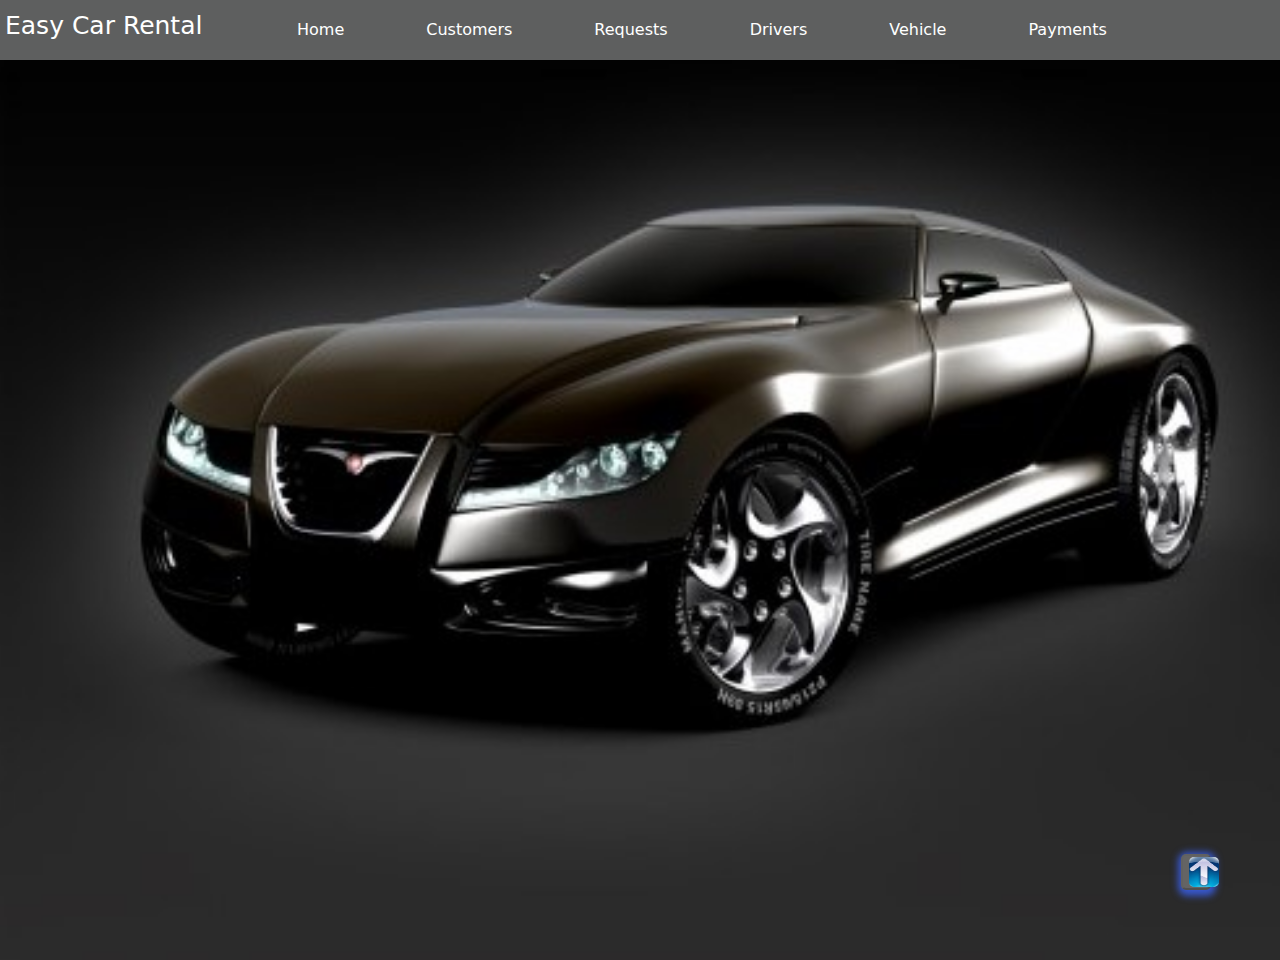
<file: Frontend/AdminFrontend/index.html>
<!DOCTYPE html>
<html lang="en">
<head>
    <meta charset="UTF-8">
    <title>Easy_Admin</title>

    <meta name="viewport" content="width=device-width, initial-scale=1">
    <link rel="stylesheet" href="https://cdnjs.cloudflare.com/ajax/libs/font-awesome/5.11.2/css/all.css"/>
    <link href="assets/css/bootstrap.min.css" rel="stylesheet">
    <link href="assets/style.css" rel="stylesheet">

</head>
<body>

<header id="header">
    <nav class="navbar navbar-light  ">
        <div class="logo-container">
            <h2 id="title" class="title">Easy Car Rental</h2>
            <div class="logo"></div>
        </div>
        <ul class="menu1">
            <li><a class="nav-link text-white" id="homeLink" href="#homePage"><div >Home</div></a></li>
            <li><a class="nav-link text-white" id="customerLink" href="#customerPage"><div>Customers</div></a></li>
            <li><a class="nav-link text-white" id="requestLink" href="#requestPage"><div>Requests</div></a></li>
            <li><a class="nav-link text-white" id="driverLink" href="#driverPage" ><div>Drivers</div></a></li>
            <li><a class="nav-link text-white" id="vehicleLink" href="#vehiclePage"><div>Vehicle</div></a></li>
            <li><a class="nav-link text-white" id="paymentLink" href="#paymentPage"><div>Payments</div></a></li>

        </ul>


    </nav>
</header>
<!--....................home.......................-->

<section class="home" id="homePage">


</section>

<!--....................customer.......................-->

<section id="customerPage">
    <div class="p-10 bg-surface-secondary" id="custTblContainer" >
        <div class="container" >
            <div class="card" style="background: black">
                <div class="card-header" style="background: black">
                    <h6 style="color: white">Customers</h6>
                </div>
                <div class="table-responsive" >
                    <table class="table table-hover table-nowrap" id="custTbl" style="background: #585656">
                        <thead class="thead-light">
                        <tr>
                            <th scope="col">CID</th>
                            <th scope="col">Name</th>
                            <th scope="col">Email</th>
                            <th scope="col">Contact</th>
                            <th scope="col">NIC Image</th>
                            <!--<th scope="col">Password</th>-->
                        </tr>
                        </thead>
                        <tbody style="background: #7f7b7b">


                        </tbody>
                    </table>
                </div>
            </div>
        </div>
    </div>

</section>

<!--....................vehicle.......................-->
<section class="vehicle" id="vehiclePage">

    <div id="addCarPage">
        <div data-role="header" class="center">
            <strong>Add a Car</strong>
            <br><br>
        </div>

        <div class="container-fluid">
        <div  class="row ">
            <div class="col" id="vehicleDiv1">
                <input type="text" class="form-control" placeholder="carId"  aria-label="Car Id " id="carId">
                <input type="text" class="form-control" placeholder="carBrand"  aria-label="Car Brand" id="carBrand">
                <input type="text" class="form-control" placeholder="carType"  aria-label="Car Type (General/Luxuary)" id="carType">
                <input type="text" class="form-control" placeholder="carColor"  aria-label="Car Color" id="carColor">
                <input type="text" class="form-control" placeholder="transType"  aria-label="Transmission Type (Auto/Manual)" id="transType">
                <input type="text" class="form-control" placeholder="fuelType"  aria-label="Fuel Type (Pettrol/Diesel)" id="fuelType">


            </div>
            <div class="col" id="vehicleDiv2">
                <input type="text" class="form-control" placeholder="noPass"  aria-label="No Of Passengers" id="noPass">
                <input type="text" class="form-control" placeholder="dailyRate"  aria-label="Daily Rate (Rs)" id="dailyRate">
                <input type="text" class="form-control" placeholder="freeKmDay"  aria-label="Free Km for a Day" id="freeKmDay">
                <input type="text" class="form-control" placeholder="monthRate"  aria-label="Monthly Rate (Rs)" id="monthRate">
                <input type="text" class="form-control" placeholder="freeKmMonth"  aria-label="Free Km for a Month" id="freeKmMonth">
                <input type="text" class="form-control" placeholder="priceExtraKm"  aria-label="Price for a Extra Km" id="priceExtraKm">
            </div>
        </div>
        </div>


        <div class="row" id="vehicleDiv3">
            <div class="col">
                <button id="addCarBtnAdmin" type="button" class="btn  btn-rounded" style="width: 100%">Register Car</button>  <br><br>
            </div>
            <div class="col">
                <button id="updateCarBtnAdmin" type="button" class="btn  btn-rounded" style="width: 100%">Update Car Details</button>  <br><br>

            </div>
            <div class="col">
                <button id="deleteCarBtnAdmin" type="button" class="btn  btn-rounded" style="width: 100%">Remove Car</button>  <br><br>

            </div>
        </div>
    </div>


</section>


<!--....................driver.......................-->
<section class="driver" id="driverPage">

    <div class="p-10 bg-surface-secondary" id="driverContainer" >
        <div class="container" >
            <div class="card" style="background: black">
                <div class="card-header" style="background: black">
                    <h6 style="color: white">Drivers</h6>
                </div>
                <div class="table-responsive" >
                    <table class="table table-hover table-nowrap" id="driverTbl" style="background: #585656">
                        <thead class="thead-light">
                        <tr>
                            <th scope="col">DID</th>
                            <th scope="col">Name</th>
                            <th scope="col">Conatct</th>
                            <!--<th scope="col">Password</th>-->
                            <th scope="col">DL Image</th>
                            <!--<th scope="col">Password</th>-->
                        </tr>
                        </thead>
                        <tbody style="background: #7f7b7b">


                        </tbody>
                    </table>
                </div>
            </div>
        </div>
    </div>


</section>

<!--....................bookings.......................-->
<section class="request" id="requestPage">

    <div class="p-10 bg-surface-secondary" id="requestContainer" >
        <div class="container" >
            <div class="card" style="background: black">
                <div class="card-header" style="background: black">
                    <h6 style="color: white">Bookings</h6>
                </div>
                <div class="table-responsive" >
                    <table class="table table-hover table-nowrap" id="requestTbl" style="background: #585656">
                        <thead class="thead-light">
                        <tr>
                            <th scope="col">Booking Id</th>
                            <th scope="col">Customer Id</th>
                            <th scope="col">Car Id</th>
                            <th scope="col">Driver Id</th>
                            <th scope="col">Booking Date</th>
                            <th scope="col">Car Brand</th>
                            <th scope="col">Pick up Date</th>
                            <th scope="col">Pick up Time</th>
                            <th scope="col">Return Date</th>
                            <th scope="col">Return Time</th>
                            <th scope="col">Venue</th>
                            <th scope="col">Car Type</th>
                            <th scope="col">Loss Damage Waiver</th>
                            <th scope="col">Bank Slip</th>
                        </tr>
                        </thead>
                        <tbody style="background: #7f7b7b">


                        </tbody>
                    </table>
                </div>
            </div>
        </div>
    </div>


    <div class="p-10 bg-surface-secondary" id="customerContainer" >
        <div class="container" >
            <div class="card" style="background: black">
                <div class="card-header" style="background: black">
                    <h6>
                        <div class="form-floating mb-3">
                            <input type="text" class="form-control" placeholder="searchCustId"  aria-label="searchCustId" id="searchCustId">
                            <label for="searchCustId" class="form-label">Enter Customer Id</label>
                        </div>
                    </h6>
                </div>
                <div class="table-responsive" >
                    <table class="table table-hover table-nowrap" id="searchCustTbl" style="background: #585656">
                        <thead class="thead-light">
                        <tr>

                            <th scope="col">Customer Id</th>
                            <th scope="col">Customer Name</th>
                            <th scope="col">Email</th>
                            <th scope="col">Contact</th>

                        </tr>
                        </thead>
                        <tbody style="background: #7f7b7b">


                        </tbody>
                    </table>
                </div>
            </div>
        </div>
    </div>




</section>

<!--....................payment.......................-->

<section class="payment" id="paymentPage">

    <div class="row">
        <div class="col" style="margin-left: 10vw; margin-top: 5vh;">
            <label style="color: white">Payment Id : </label>
            <label id="lblreturnid"  style="color: #e3e335"><strong> </strong></label>
        </div>
        <div class="col"  style="margin-top: 5vh;">
            <label   style="color: white">Date : </label>
            <label id="lblreturndate"  style="color: #e3e335"><strong></strong></label>
        </div>
    </div>

    <br><hr><br>

    <div class="p-10 bg-surface-secondary">
        <div class="container" style="background: black">
            <div class="card" style="background: black">
                <div class="card-header" style="background: black">
                    <h6>
                        <div class="form-floating mb-3" style="background: black">
                            <input type="text" class="" placeholder="Enter Customer ID"   id="searchCustIdForBooking" >
<!--
                            <label for="searchCustIdForBooking" class="form-label" style="color: #ffffff; background-color: #666363 ;border-radius: 30px">Enter Customer Id</label>
-->
                        </div>
                    </h6>

                </div>
                <div class="table-responsive" >
                    <table class="table table-hover table-nowrap" id="searchCustBookingDetailtable">
                        <thead class="thead-light">
                        <tr style="background-color: #938e8e">
                            <th scope="col">Booking Id</th>
                            <th scope="col">Customer Id</th>
                            <th scope="col">Car Id</th>
                            <th scope="col">Driver Id</th>
                            <th scope="col">Book Date</th>
                            <th scope="col">Car Brand</th>
                            <th scope="col">Pick Date</th>
                            <th scope="col">Pick Time</th>
                            <th scope="col">Return Date</th>
                            <th scope="col">Return Time</th>
                            <th scope="col">Venue</th>
                            <th scope="col">Car Type</th>
                            <th scope="col">Loss Price</th>
                            <th scope="col">Bank Slip</th>
                            <th scope="col"></th>
                            <!--<th></th>-->
                        </tr>
                        </thead>
                        <tbody >

                        </tbody>
                    </table>
                </div>
            </div>
        </div>
    </div>

    <br><hr><br>

    <div class="row">
        <div class="col" style="margin-left: 10vw" >
            <label   style="color: white">Date Difference : </label>
            <label id="lbldateDiff"  style="color: #e3e335"><strong></strong></label>
        </div>
        <div class="col">
            <label   style="color:white">Loss Damage Waiver payment : </label>
            <label id="lbllossDamage"  style="color: #e3e335"><strong></strong></label>
        </div>
        <div class="col">
            <label   style="color:white">Booking Id : </label>
            <label id="lblbookid"  style="color: #e3e335"><strong></strong></label>
        </div>
    </div>

    <br><hr><br>

    <div class="row">
        <div class="col" style="margin-left: 10vw">

        </div>
        <div class="col">
            <div class="form-floating mb-3">
                <input type="text" class="form-control" placeholder="enterExtraKm"   id="enterExtraKm" style="width: 500px">
                <label for="enterExtraKm" class="form-label" style="width: 500px">Enter extra Km</label>
            </div>
        </div>
    </div>

    <hr>

    <div class="row">
        <div class="col" style="margin-left: 10vw">
            <label  style="color: white">Car Rental Cost : </label>
            <label id="lblcarRentalCost"  style="color:  #e3e335"></label>
        </div>
        <div class="col">
            <label   style="color: white">Extra Km s Cost : </label>
            <label id="lblextrakmcost"  style="color: #e3e335"></label>
        </div>
        <div class="col">
            <label   style="color: white">Driver Cost : </label>
            <label id="lbldrivercost"  style="color: #e3e335"></label>
        </div>
    </div>

    <br>
    <hr>
    <br>

    <div  style="margin-left: 55vw">
        <!-- <label  class="border" style="background: #63cd65">Total Price</label>-->
        <label   style="color: white" ><h3>Total Price : </h3></label>
        <label id="lblnettotal" style="color: #e3e335; font-size: 30px"> </label>
    </div>
    <br><br>
    <hr>
    <br>

    <div class="row">
        <div class="col" style="margin-left: 40vw">
            <!-- <label  class="border" style="background: #63cd65">Total Price</label>-->
            <label   style="color:white" ><h3>Return : </h3></label>
            <label id="lblreturn"  style="color: #e3e335 ;font-size: 30px" ></label>
        </div>
        <div class="col">
            <!-- <label  class="border" style="background: #63cd65">Total Price</label>-->
            <label   style="color:white" ><h3>Pay : </h3></label>
            <label id="lblpay" style="color: #e3e335; font-size: 30px"  ></label>
        </div>
    </div>

    <hr>
    <br>
    <div class="col">
        <button id="addpayBtnAdmin" type="button"  >Add Payment</button>  <br><br>
    </div>



</section>




<button id="myBtn"><a href="#header" style="color: white"><img id="topImg" src="assets/images/top.jpg"></a></button>

<script src="assets/js/jquery-3.6.0.min.js"></script>
<script src="assets/js/bootstrap.min.js"></script>
<script src="controllers/DashboardController.js"></script>
<script src="controllers/CustomerController.js"></script>
<script src="controllers/VehicleController.js"></script>
<script src="controllers/Driver.js"></script>
<script src="controllers/Booking.js"></script>
<script src="controllers/PaymentController.js"></script>
<script src="controllers/other.js"></script>


</body>
</html>
</file>
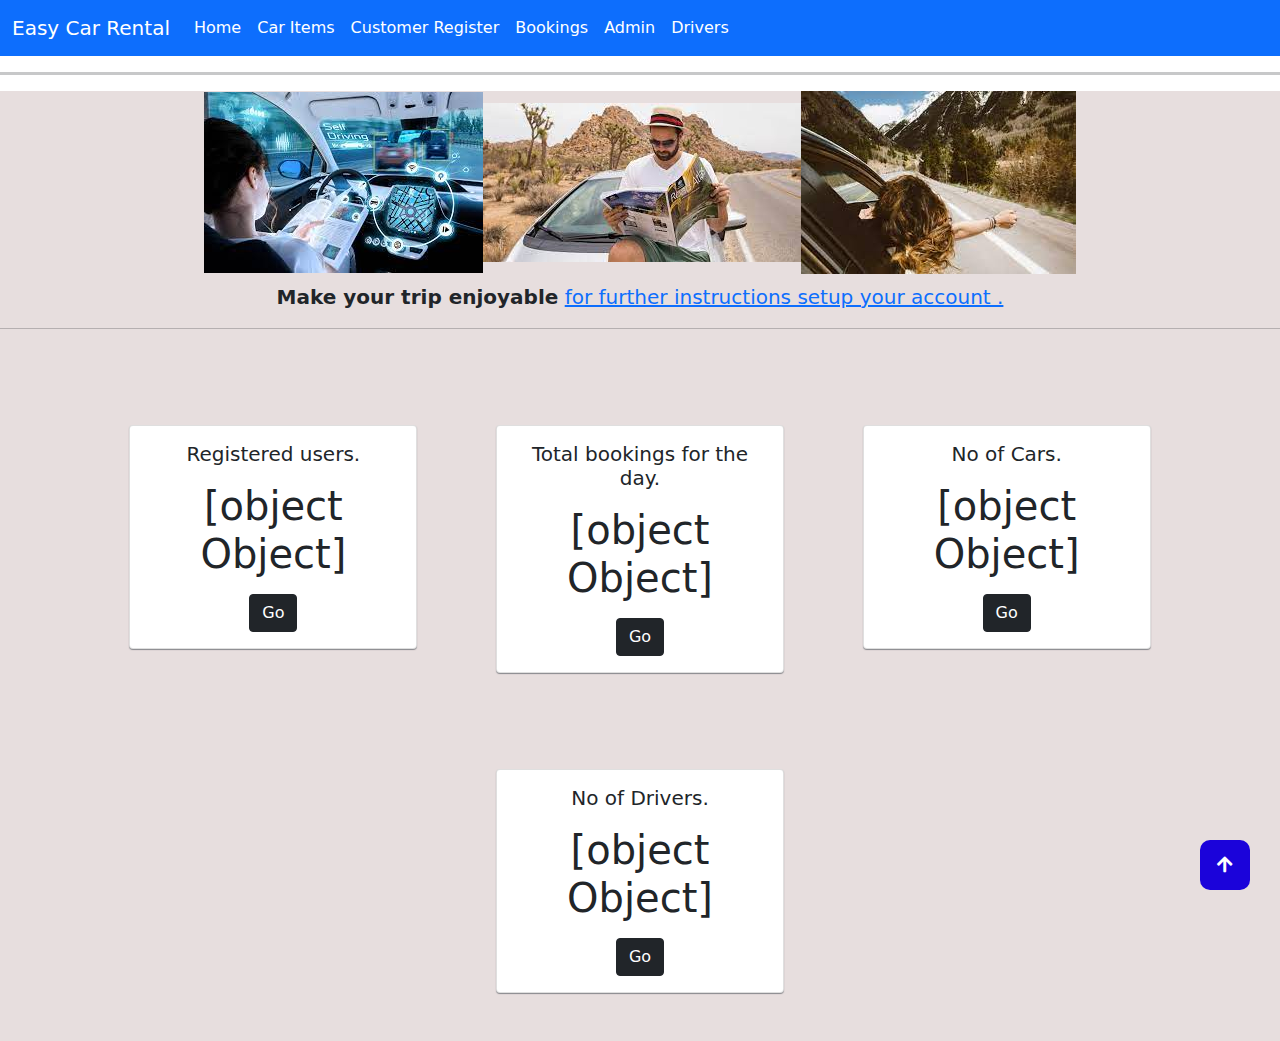
<file: Frontend/src/index.html>
<!DOCTYPE html>
<html lang="en">
<head>
    <meta charset="UTF-8">
    <title>Easy_Car_Rental</title>
    <meta name="viewport" content="width=device-width, initial-scale=1">
    <link rel="stylesheet" href="https://cdnjs.cloudflare.com/ajax/libs/font-awesome/5.11.2/css/all.css"/>
    <link href="assets/css/bootstrap.min.css" rel="stylesheet">

    <link href="Style.css" rel="stylesheet">

</head>
<body>

<!--nav bar-----header...............................................................................................-->
<nav class="navbar navbar-expand-lg navbar-light bg-primary">

    <div class="container-fluid">
        <a class="navbar-brand text-white" href="#homePge" id="easyCarLink">Easy Car Rental</a>
        <button class="navbar-toggler" type="button" data-bs-toggle="collapse"
                data-bs-target="#navbarSupportedContent" aria-controls="navbarSupportedContent"
                aria-expanded="false" aria-label="Toggle navigation">
            <span class="navbar-toggler-icon"></span>
        </button>
        <div class="collapse navbar-collapse" id="navbarSupportedContent">
            <ul class="navbar-nav  mb-2 mb-lg-0">
                <li class="nav-item">
                    <a class="nav-link text-white" href="#homePge">
                        <div id="homeLink">Home</div>
                    </a>
                </li>
                <li class="nav-item">
                    <a class="nav-link text-white" href="#carItemPge">
                        <div id="carItemLink">Car Items</div>
                    </a>
                </li>
                <li class="nav-item">
                    <a class="nav-link text-white" href="#custRegisterPge">
                        <div id="custRegisterLink">Customer Register</div>
                    </a>
                </li>
                <li class="nav-item">
                    <a class="nav-link text-white" href="#">
                        <div id="bookingLink">Bookings</div>
                    </a>
                </li>
                <li class="nav-item">
                    <a class="nav-link text-white" href="#adminPage">
                        <div id="adminLink">Admin</div>
                    </a>
                </li>
                <li class="nav-item">
                    <a class="nav-link text-white" href="#driverPage">
                        <div id="driverLink">Drivers</div>
                    </a>
                </li>
            </ul>
        </div>
    </div>
</nav>

<hr size="5" >



<!--home page/////////////////////////////////////////////////////////////////////////////////////////////////////////////////////////////////-->

<div id="homePge" style="background-color: #e7dede">
    <div class="jumbotron text-center">
        <h1 class="display-3"><img src="assets/img/download%20(1).jpg"><img src="assets/img/download%20(3).jpg"><img src="assets/img/download%20(4).jpg"></h1>
        <p class="lead"><strong><b>Make your trip enjoyable</b></strong> <a href="#custRegisterPge">for further instructions setup your account .</a> </p>
        
        <hr>

        <div class="container mt-5">
            <div class="row justify-content-center">

                <div class="col-lg-4 col-md-12 ">
                    <div class="card box-shadow mx-auto my-5" style="width: 18rem;">
                        <div class="card-body">
                            <h5 class="card-title">Registered users.</h5>
                            <p class="card-text"><h1 id="cardRegUsers">10</h1></p>
                            <a href="#" class="btn btn-dark">Go</a>
                        </div>
                    </div>
                </div>

                <div class="col-lg-4 col-md-12 ">
                    <div class="card box-shadow my-5 mx-auto" style="width: 18rem;">
<!--
                        <img src="https://nsa40.casimages.com/img/2021/06/15/210615072120170366.jpg" class="card-img-top" alt="...">
-->
                        <div class="card-body">
                            <h5 class="card-title">Total bookings for the day.</h5>
                            <p class="card-text"><h1 id="cardTotBooking">10</h1></p>
                            <a href="#" class="btn btn-dark">Go</a>
                        </div>
                    </div>
                </div>
                <div class="col-lg-4 col-md-12 ">
                    <div class="card box-shadow my-5 mx-auto" style="width: 18rem;">
                        <!--
                                                <img src="https://nsa40.casimages.com/img/2021/06/15/210615072120170366.jpg" class="card-img-top" alt="...">
                        -->
                        <div class="card-body">
                            <h5 class="card-title">No of Cars.</h5>
                            <p class="card-text"> <h1 id="cardNoCars">10</h1></p>
                            <a href="#" class="btn btn-dark">Go</a>
                        </div>
                    </div>
                </div>

                <div class="col-lg-4 col-md-12 ">
                    <div class="card box-shadow mx-auto my-5" style="width: 18rem;">

                        <div class="card-body">
                            <h5 class="card-title">No of Drivers. </h5>
                            <p class="card-text"><h1 id="cardNoDriver">10</h1></p>
                            <a href="#" class="btn btn-dark">Go</a>
                        </div>
                    </div>
                </div>
            </div>
        </div>
    </div>
</div>
</div>

</div>

<!--Car item page//////////////////////////////////////////////////////////////////////////////////////////////////////////////////////////-->
<div id="carItemPge" style="background-color: #c1ccdb">
    <div class="p-10 bg-surface-secondary">
        <div class="container">
            <div class="card">
                <div class="card-header">
                    <h6>Car Items</h6>
                </div>
                <div class="table-responsive">
                    <table class="table table-hover table-nowrap" id="displayCarsTbl">
                        <thead class="thead-light">
                        <tr>
                            <th scope="col"><a href="assets/img/download.jpg">Car Id</a></th>
                            <th scope="col">Brand</th>
                            <th scope="col">Car Type</th>
                            <th scope="col">Color</th>
                            <th scope="col">Transmission Type</th>
                            <th scope="col">Fuel Type</th>
                            <th scope="col">No of Passengers</th>
                            <th scope="col">Daily Rate(Rs.)</th>
                            <th scope="col">Free Km for a day</th>
                            <th scope="col">Monthly Rate</th>
                            <th scope="col">Free Km for a month</th>
                            <th scope="col">Price per extra Km(Rs.)</th>
                            <!--<th></th>-->
                        </tr>
                        </thead>
                        <tbody>
                        <tr>

                        </tr>
                        </tbody>
                    </table>
                </div>
            </div>
        </div>
    </div>

    <br><br>
<!--<h1> about Loss damage Payemnts</h1>-->
    <div class="p-10 bg-surface-secondary">
        <div class="container">
            <div class="card">
                <div class="card-header">
                    <h6>Loss Damage Waiver Payment</h6>
                </div>
                <div class="table-responsive">
                    <table class="table table-hover table-nowrap" id="tblloss">
                        <thead class="thead-light">
                        <tr>
                            <th scope="col">Car Type</th>
                            <th scope="col">Loss Damage Waiver Payment(Rs.) </th>
                        </tr>
                        </thead>
                        <tbody>
                        <tr>
                            <td>General</td>
                            <td>10000</td>
                        </tr>
                        <tr>
                            <td>Premium</td>
                            <td>15000</td>
                        </tr>
                        <tr>
                            <td>Luxury</td>
                            <td>20000</td>
                        </tr>
                        </tbody>
                    </table>
                </div>
            </div>
        </div>
    </div>
<!--<h1> car iamges chart</h1>
<h1> car count</h1>-->
    <br><br>
</div>



<!--Booking page///////////////////////////////////////////////////////////////////////////////////////////////////////////////////////////////////-->
<div id="bookingPge" class="bg-img">
    <div class="content" >
        <header>Login Form</header>
        <form >
            <div class="field">
                <span class="fa fa-user"></span>
                <input id="loginUserName" type="text" required placeholder="User Name">
            </div>
            <div class="field space">
                <span class="fa fa-lock"></span>
                <input id="loginPassword" type="password" class="pass-key" required placeholder="Password">
                <span class="show">SHOW</span>
            </div>
            <div class="pass">
                <abbr title="Update your password"><a id="forgotPassCust">Forgot Password?</a></abbr>
            </div>
            <div class="field">
                 <input id="custLogin" type="submit" value="LOGIN">

            </div>
        </form>
        <br><br>
        <div class="signup">Don't have account?
            <a href="#" ><div id="signUpLink">Register Now</div></a>
        </div>
    </div>
</div>

<!--Booking car with order page///////////////////////////////////////////////////////////////////////////////////////////////////////////////.-->
<div id="bookingOrderPage" style="background-color: #c1ccdb">
    <div data-role="header" class="center">
        <strong>Booking Your Time</strong>
    </div>

    <hr>

    <div class="container-fluid">
        <div class="col">
            <!--//////////////////////////////////////////////////////////////////////////////////////////-->
            <div class="row">
                <form >
                    <div class="form-floating mb-3" >
                        <input class="form-control" id="bId" placeholder="bId" type="text" style="background-color: #97bcf1">
                        <label for="bId" class="form-label">Booking Id</label>
                    </div>
                    <div class="form-floating mb-3">
                        <input class="form-control" id="cId" placeholder="cId" type="text" style="background-color: #97bcf1">
                        <label for="cId" class="form-label">Enter Your Customer Id(C0)</label>
                    </div>
                    <div class="form-floating mb-3">
                        <input class="form-control" id="bDate" placeholder="bDate" type="text" style="background-color: #97bcf1">
                        <label  for="bDate" class="form-label">Booking Date</label>
                    </div>
                </form>
            </div>

            <hr>
            <!--//////////////////////////////////////////////////////////////////////////////////////////-->

            <div class="row">
                <div class="col">
                    <form>
                        <!--<div class="form-floating mb-3"> &lt;!&ndash;drop down&ndash;&gt;
                            <input class="form-control" id="brand" placeholder="brand" type="text" >
                            <label  for="brand" class="form-label">Brand</label>
                        </div>-->
                        <div>
                            <label for="cmbcarBrand">Select Car Brand</label>
                            <select id="cmbcarBrand" class="form-select">
                                <option>SuzukiAltoPremium</option>
                                <option>SuzukiAltoK10</option>
                                <option>ToyotaCorollaAxio</option>
                                <option>PeroduaBezzaPrime</option>
                                <option>ToyotaPremio</option>
                                <option>MercedesBMW</option>
                            </select>

                        </div>
                        <br><br>
                        <div class="form-floating mb-3">
                            <input class="form-control" id="carIdCarItem" placeholder="carIdCarItem" type="text" >
                            <label  for="carIdCarItem" class="form-label">Enter Car ID(V0)</label>
                        </div>
                        <div class="form-floating mb-3">
                            <input class="form-control" id="pickDate" placeholder="pickDate" type="date" >
                            <label  for="pickDate" class="form-label">Pick up Date</label>
                        </div>
                        <div class="form-floating mb-3">
                            <input class="form-control" id="pickTime" placeholder="pickTime" type="time" >
                            <label  for="pickTime" class="form-label">Pick up Time</label>
                        </div>
                        <div class="form-floating mb-3">
                            <input class="form-control" id="returnDate" placeholder="returnDate" type="date" >
                            <label  for="returnDate" class="form-label">Return Date</label>
                        </div>
                        <div class="form-floating mb-3">
                            <input class="form-control" id="returnTime" placeholder="returnTime" type="time" >
                            <label  for="returnTime" class="form-label">Return Time</label>
                        </div>
                        <div class="form-floating mb-3">
                            <input class="form-control" id="venue" placeholder="venue" type="text" >
                            <label  for="venue" class="form-label">Venue</label>
                        </div>
                        <hr>
                        <strong>Do you want a driver?</strong>
                        <div class="form-check d-inline-flex mx-3">
                            <input class="form-check-input" type="radio" name="flexRadioDefault" id="radioYES" value="1">
                            <label class="form-check-label" for="radioYES">Yes</label>
                        </div>
                        <div class="form-check d-inline-flex mx-3">
                            <input class="form-check-input" type="radio" name="flexRadioDefault" id="radioNo" value="2">
                            <label class="form-check-label" for="radioNo">No</label>
                        </div>
                        <!--<div class="form-floating mb-3">&lt;!&ndash;drop down&ndash;&gt;
                            <input class="form-control" id="dId" placeholder="dId" type="text" >
                            <label  for="dId" class="form-label">Driver Id</label>
                        </div>-->

                    </form>
                </div>

                <div class="col">
                    <form>
                        <strong>Loss Damage Waiver</strong>
                        <hr>
                        <!--<div class="form-floating mb-3">&lt;!&ndash;drop down&ndash;&gt;
                            <input class="form-control" id="carTypeCarItem" placeholder="carTypeCarItem" type="text" >
                            <label  for="carTypeCarItem" class="form-label">Car Type</label>
                        </div>-->
                        <!--<br><br>-->

                        <div>
                            <label for="cmbcartype">Select Car Type</label>
                            <select id="cmbcartype" class="form-select">
                                <option>General</option>
                                <option>Premium</option>
                                <option>Luxury</option>
                            </select>

                        </div>

                        <br><br>
                        <div class="form-floating mb-3">
                            <input class="form-control" id="lossPrice" placeholder="lossPrice" type="text" >
                            <label class="form-label" for="lossPrice">Loss Price</label>
                        </div>
                        <hr>
                        <div class="form-floating mb-3">
                            <strong>Details :</strong>
                            <h5>Loss Damage Waiver payment to the BOC bank and account No is 12545684.You should upload your bank slip.</h5>
                        </div>
                        <hr>
                        <div class="file-upload">
                            <br><br>
                            <strong>Upload your Bank slip</strong>
                            <br><br>
                            <form>
                                <label class="form-label" for="bankSlipFile">Select a file</label>
                                <input type="file" class="form-control" id="bankSlipFile" name="file">
                            </form>
                        </div>

                        <br>
<!--
                        <button id="uploadSlipBtn" type="button" class="btn btn-dark btn-rounded">Upload</button>
-->
                    </form>
                </div>
            </div>

            <hr>

            <!--//////////////////////////////////////////////////////////////////////////////////////////-->

            <div class="row">
                <!--add to cart table..................-->
            </div>
            <button id="bookBtn" type="button" class="btn btn-success btn-rounded" style="width: 100%">Book Your Rent Car</button>
            <br><br>

        </div>
    </div>




</div>

<!--Customer register page/////////////////////////////////////////////////////////////////////////////////////////////////////////////////////-->
<div id="custRegisterPge" style="background-color: #c1ccdb">
    <div data-role="header" class="center">
        <strong>Customer Registration</strong>
        <br><br>
    </div>

    <div class="container-fluid">
        <div class="row">
            <div class="col">
                
                <form>
                    <div class="form-floating mb-3">
                        <input class="form-control" id="custId" placeholder="CustomerID" type="text" name="id">
                        <label id="lblCustId" for="custId">Customer ID</label>
                    </div>
                    <div class="form-floating mb-3">
                        <input class="form-control" id="custName" placeholder="CustomerName" type="text" name="name">
                        <label id="lblCustName" for="custName">Customer Name(User Name)</label>
                    </div>
                    <div class="form-floating mb-3">
                        <input class="form-control" id="custAddress" placeholder="CustomerAddress" type="text" name="address">
                        <label id="lblCustAddress" for="custAddress">Customer Address</label>
                    </div>
                    <div class="form-floating mb-3">
                        <input class="form-control" id="custContact" placeholder="CustomerContact" type="text" name="contact">
                        <label id="lblCustContact" for="custContact">Customer Contact</label>
                    </div>
                    <div class="form-floating mb-3">
                        <input class="form-control" id="custNIC" placeholder="CustomerNIC/DL" type="text" name="nic">
                        <label id="lblCustNIC/DL" for="custNIC">Customer NIC</label>
                    </div>
                    <div class="form-floating mb-3">
                        <input class="form-control" id="custEmail" placeholder="CustomerEmail" type="email" name="email">
                        <label id="lblCustEmail" for="custEmail">Customer Email</label>
                    </div>
                    <div class="form-floating mb-3">

                        <input class="form-control" id="regDate" placeholder="RegisterDate" type="text" name="regdate">
                        <label id="lblregDate" for="regDate">Register Date</label>

                    </div>

                </form>
            </div>
            <div class="col">
                <form>
                    <div class="form-floating mb-3">
                        <input class="form-control" id="password1" placeholder="CustomerPassword" type="password">
                        <label id="lblPassword" for="password1">Password</label>
                    </div>
                    <div class="form-floating mb-3">
                        <input class="form-control" id="password" placeholder="CustomerConfirmPassword" type="password">
                        <label id="lblConfirmPassword" for="password">Confirm Password</label>
                    </div>
                </form>
            </div>
        </div>
        <hr>
        <div class="row">
            <div class="col-md-4">
                <strong>Upload Your NIC/Driving License</strong>
                <form>
                    <label class="form-label" for="imgNIC">Select a file</label>
                    <input type="file" class="form-control" id="imgNIC" name="file">

                </form>
            </div>
        </div>

        <br>

    </div>

    <br>
    <button id="registerBtn" type="button" class="btn btn-success btn-rounded" style="width: 100%">Register</button>    <br><br>
    <div class="row">
        <!--<div class="col">
            <abbr title="Search your deta"><button id="searchCustBtn" type="button" class="btn btn-success btn-rounded" style="width: 100%">Search Your Details</button></abbr>
        </div>-->
        <div class="col">
            <abbr title="Search your details by giving your customer id and type the fields which should be updated "> <button id="updateCustBtn" type="button" class="btn btn-success btn-rounded" style="width: 100%">Update Your Details</button></abbr>
        </div>
        <div class="col">
            <abbr title="Delete your registration by giving your customer id  "><button id="deleteCustBtn" type="button" class="btn btn-success btn-rounded" style="width: 100%">Delete Your Registration</button></abbr>
        </div>


    </div>
    <br><br>
    <!--<div data-role="footer" class="center">
        <span style="font-size:0.8em">&copy;2021 Dilki Cooray Ltd. All Rights Reserved.</span>
    </div>-->
</div>

<!--Admin page/////////////////////////////////////////////////////////////////////////////////////////////////////////////////////-->
<div id="adminPage" class="bg-img" >
    <div class="content" >
        <header>Admin Login Form</header>
        <form >
            <div class="field">
                <span class="fa fa-user"></span>
                <input id="loginAdminName" type="text" required placeholder="Admin Name">
            </div>
            <div class="field space">
                <span class="fa fa-lock"></span>
                <input id="loginAdminPassword" type="Password" class="pass-key" required placeholder="Admin Password">
                <span class="show">SHOW</span>
            </div>
            <div class="pass">
                <a href="#">Forgot Password?</a>
            </div>
            <div class="field">
                <input id="adminLoginBtn" type="submit" value="LOGIN">
            </div>
        </form>
        <br><br>
        <div class="signup">Don't have account?
            <a href="#" ><div id="signUpAdminLink">Signup Now</div></a>
        </div>
    </div>
</div>

<!--///////////////////////////admin home page//////////////////////////////-->


<!--Admin Manage page/////////////////////////////////////////////////////////////////////////////////////////////////////////////////////-->
<div id="adminManagePage">
    <nav class="navbar navbar-expand-lg navbar-light bg-secondary">
        <div class="container-fluid">
            <!--<a class="navbar-brand text-white" href="#" id="">Easy Car Rental</a>-->
            <button class="navbar-toggler" type="button" data-bs-toggle="collapse"
                    data-bs-target="#navbarSupportedContent" aria-controls="navbarSupportedContent"
                    aria-expanded="false" aria-label="Toggle navigation">
                <span class="navbar-toggler-icon"></span>
            </button>
            <div class="collapse navbar-collapse" >
                <ul class="navbar-nav  mb-2 mb-lg-0">
                    <li class="nav-item">
                        <a class="nav-link text-dark" href="#">
                            <div id="addCarLink"><strong>Car Registration</strong></div>
                        </a>
                    </li>
                    <li class="nav-item">
                        <a class="nav-link text-dark" href="#">
                            <div id="paymentLink"><strong>Payments</strong></div>
                        </a>
                    </li>
                    <li class="nav-item">
                        <a class="nav-link text-dark" href="#">
                            <div id="addDriverLink"><strong>Driver Registration</strong></div>
                        </a>
                    </li>
                    <li class="nav-item">
                        <a class="nav-link text-dark" href="#">
                            <div id="manageCustBookingLink"><strong>Manage Customers</strong></div>
                        </a>
                    </li>


                </ul>
            </div>
        </div>
    </nav>

    <hr size="5" >



</div>
<!--Add a caritem page/////////////////////////////////////////////////////////////////////////////////////////////////////////////////////-->
<div id="addCarPage">
    <div data-role="header" class="center">
        <strong>Add a Car</strong>
        <br><br>
    </div>

    <div class="container-fluid">
        <div class="row">
            <div class="col">
                <form>
                    <div class="form-floating mb-3">
                        <input type="text" class="form-control" placeholder="carId"  aria-label="Car Id " id="carId">
                        <label for="carId" class="form-label">Car Id </label>
                    </div>
                    <div class="form-floating mb-3">   <!-- drop down-->
                        <input type="text" class="form-control" placeholder="carBrand"  aria-label="Car Brand" id="carBrand">
                        <label for="carBrand" class="form-label">Car Brand</label>
                    </div>
                    <div class="form-floating mb-3"><!-- drop down-->
                        <input type="text" class="form-control" placeholder="carType"  aria-label="Car Type (General/Luxuary)" id="carType">
                        <label for="carType" class="form-label">Car Type (General/Luxuary)</label>
                    </div>
                    <div class="form-floating mb-3"><!-- drop down-->
                        <input type="text" class="form-control" placeholder="carColor"  aria-label="Car Color" id="carColor">
                        <label for="carColor" class="form-label">Car Color</label>
                    </div>
                    <div class="form-floating mb-3"><!-- drop down-->
                        <input type="text" class="form-control" placeholder="transType"  aria-label="Transmission Type (Auto/Manual)" id="transType">
                        <label for="transType" class="form-label">Transmission Type (Auto/Manual)</label>
                    </div>
                    <div class="form-floating mb-3"><!-- drop down-->
                        <input type="text" class="form-control" placeholder="fuelType"  aria-label="Fuel Type (Pettrol/Diesel)" id="fuelType">
                        <label for="fuelType" class="form-label">Fuel Type (Pettrol/Diesel)</label>
                    </div>
                    <div class="form-floating mb-3">
                        <input type="text" class="form-control" placeholder="noPass"  aria-label="No Of Passengers" id="noPass">
                        <label for="noPass" class="form-label">No Of Passengers</label>
                    </div>
                    <div class="form-floating mb-3">
                        <input type="text" class="form-control" placeholder="dailyRate"  aria-label="Daily Rate (Rs)" id="dailyRate">
                        <label for="dailyRate" class="form-label">Daily Rate (Rs)</label>
                    </div>
                    <div class="form-floating mb-3">
                        <input type="text" class="form-control" placeholder="freeKmDay"  aria-label="Free Km for a Day" id="freeKmDay">
                        <label for="freeKmDay" class="form-label">Free Km for a Day</label>
                    </div>
                    <div class="form-floating mb-3">
                        <input type="text" class="form-control" placeholder="monthRate"  aria-label="Monthly Rate (Rs)" id="monthRate">
                        <label for="monthRate" class="form-label">Monthly Rate (Rs)</label>
                    </div>
                    <div class="form-floating mb-3">
                        <input type="text" class="form-control" placeholder="freeKmMonth"  aria-label="Free Km for a Month" id="freeKmMonth">
                        <label for="freeKmMonth" class="form-label">Free Km for a Month</label>
                    </div>
                    <div class="form-floating mb-3">
                        <input type="text" class="form-control" placeholder="priceExtraKm"  aria-label="Price for a Extra Km" id="priceExtraKm">
                        <label for="priceExtraKm" class="form-label">Price for a Extra Km</label>
                    </div>

                </form>
            </div>
        </div>
    </div>

    <div class="row">
        <div class="col">
            <button id="addCarBtnAdmin" type="button" class="btn btn-success btn-rounded" style="width: 100%">Register Car</button>  <br><br>
        </div>
        <div class="col">
            <button id="updateCarBtnAdmin" type="button" class="btn btn-success btn-rounded" style="width: 100%">Update Car Details</button>  <br><br>

        </div>
        <div class="col">
            <button id="deleteCarBtnAdmin" type="button" class="btn btn-success btn-rounded" style="width: 100%">Remove Car</button>  <br><br>

        </div>
    </div>
</div>

<!--Manage customer booking page/////////////////////////////////////////////////////////////////////////////////////////////////////////////////////-->

<div id="manageCustBookingPage">
    <div class="p-10 bg-surface-secondary">
        <div class="container">
            <div class="card">
                <div class="card-header" style="background: #b5e5b6">
                    <h6>Customer Bookings</h6>
                </div>
                <div class="table-responsive" >
                    <table class="table table-hover table-nowrap" id="custBookTable">
                        <thead class="thead-light">
                        <tr>
                            <th scope="col">Booking Id</th>
                            <th scope="col">Customer Id</th>
                            <th scope="col">Car Id</th>
                            <th scope="col">Driver Id</th>
                            <th scope="col">Booking Date</th>
                            <th scope="col">Car Brand</th>
                            <th scope="col">Pick up Date</th>
                            <th scope="col">Pick up Time</th>
                            <th scope="col">Return Date</th>
                            <th scope="col">Return Time</th>
                            <th scope="col">Venue</th>
                            <th scope="col">Car Type</th>
                            <th scope="col">Loss Damage Waiver</th>
                            <th scope="col">Bank Slip</th>

                            <!--<th></th>-->
                        </tr>
                        </thead>
                        <tbody>

                        </tbody>
                    </table>
                </div>
            </div>
        </div>
    </div>

    <br>
     <hr>
    <br>

    <div class="p-10 bg-surface-secondary">
        <div class="container">
            <div class="card">
                <div class="card-header" style="background: #b5e5b6">
                    <h6>
                        <div class="form-floating mb-3">
                        <input type="text" class="form-control" placeholder="searchCustId"  aria-label="searchCustId" id="searchCustId">
                        <label for="searchCustId" class="form-label">Enter Customer Id</label>
                    </div>
                    </h6>

                </div>
                <div class="table-responsive" >
                    <table class="table table-hover table-nowrap" id="searchCustDetailTable">
                        <thead class="thead-light">
                        <tr>
                            <th scope="col">Customer Id</th>
                            <th scope="col">Name</th>
                            <th scope="col">Address</th>
                            <th scope="col">Contact</th>
                            <th scope="col">NIC</th>
                            <th scope="col">Email</th>
                            <th scope="col">Reg Date</th>
                            <th scope="col">Password</th>
                            <th scope="col">NIC/DL Image</th>
                            <!--<th></th>-->
                        </tr>
                        </thead>
                        <tbody>

                        </tbody>
                    </table>
                </div>
            </div>
        </div>
    </div>
    <br><br>
    <h1>get all customers</h1>
</div>


<!--payment  page/////////////////////////////////////////////////////////////////////////////////////////////////////////////////////-->
<div id="paymentPage" >

    <div class="row">
        <div class="col" style="margin-left: 10vw">
            <label  class="border" style="background: #63cd65">Payment Id</label>
            <label id="lblreturnid" class="border" style="color: black"><strong>Payment Id</strong></label>
        </div>
        <div class="col">
            <label  class="border" style="background: #63cd65">Date</label>
            <label id="lblreturndate" class="border" style="color: black"><strong>Date</strong></label>
        </div>
    </div>

    <br><hr><br>

    <div class="p-10 bg-surface-secondary">
        <div class="container">
            <div class="card">
                <div class="card-header" style="background: #b5e5b6">
                    <h6>
                        <div class="form-floating mb-3">
                            <input type="text" class="form-control" placeholder="searchCustIdForBooking"   id="searchCustIdForBooking">
                            <label for="searchCustIdForBooking" class="form-label">Enter Customer Id</label>
                        </div>
                    </h6>

                </div>
                <div class="table-responsive" >
                    <table class="table table-hover table-nowrap" id="searchCustBookingDetailtable">
                        <thead class="thead-light">
                        <tr>
                            <th scope="col">Booking Id</th>
                            <th scope="col">Customer Id</th>
                            <th scope="col">Car Id</th>
                            <th scope="col">Driver Id</th>
                            <th scope="col">Book Date</th>
                            <th scope="col">Car Brand</th>
                            <th scope="col">Pick Date</th>
                            <th scope="col">Pick Time</th>
                            <th scope="col">Return Date</th>
                            <th scope="col">Return Time</th>
                            <th scope="col">Venue</th>
                            <th scope="col">Car Type</th>
                            <th scope="col">Loss Price</th>
                            <th scope="col">Bank Slip</th>
                            <th scope="col"></th>
                            <!--<th></th>-->
                        </tr>
                        </thead>
                        <tbody>

                        </tbody>
                    </table>
                </div>
            </div>
        </div>
    </div>

    <br><hr><br>

    <div class="row">
        <div class="col" style="margin-left: 10vw" >
            <label  class="border" style="background: #63cd65">Date Difference</label>
            <label id="lbldateDiff" class="border" style="color: black"><strong>Date Difference</strong></label>
        </div>
        <div class="col">
            <label  class="border" style="background: #63cd65">Loss Damage Waiver payment</label>
            <label id="lbllossDamage" class="border" style="color: black"><strong>Loss Damage Waiver payment</strong></label>
        </div>
        <div class="col">
            <label  class="border" style="background: #63cd65">Booking Id</label>
            <label id="lblbookid" class="border" style="color: black"><strong>Booking Id</strong></label>
        </div>
    </div>

    <br><hr><br>

    <div class="row">
        <div class="col" style="margin-left: 10vw">
            <!--<div class="form-floating mb-3">
                <input type="text" class="form-control" placeholder="enterKm"   id="enterKm">
                <label for="enterKm" class="form-label">Enter Km s</label>
            </div>-->
        </div>
        <div class="col">
            <div class="form-floating mb-3">
                <input type="text" class="form-control" placeholder="enterExtraKm"   id="enterExtraKm">
                <label for="enterExtraKm" class="form-label">Enter extra Km</label>
            </div>
        </div>
    </div>

    <hr>

    <div class="row">
        <div class="col" style="margin-left: 10vw">
            <label  class="border" style="background: #63cd65">Car Rental Cost</label>
            <label id="lblcarRentalCost" class="border" style="color: black">Car Rental Cost</label>
        </div>
        <div class="col">
            <label  class="border" style="background: #63cd65">Extra Km s Cost</label>
            <label id="lblextrakmcost" class="border" style="color: black">Extra Km s Cost</label>
        </div>
        <div class="col">
            <label  class="border" style="background: #63cd65">Driver Cost</label>
            <label id="lbldrivercost" class="border" style="color: black">Driver Cost</label>
        </div>
    </div>

    <br>
    <hr>
    <br>

    <div  style="margin-left: 55vw">
       <!-- <label  class="border" style="background: #63cd65">Total Price</label>-->
        <label  class="border" style="background: #39cd3b" ><h3>Total Price</h3></label>
        <label id="lblnettotal" class="border"  ><h3 style="color: red">Total Price</h3></label>
    </div>
    <br><br>
    <hr>
    <br>

    <div class="row">
        <div class="col" style="margin-left: 40vw">
        <!-- <label  class="border" style="background: #63cd65">Total Price</label>-->
        <label  class="border" style="background:#63cd65" ><h3>Return</h3></label>
        <label id="lblreturn" class="border"  ><h3 style="color: red">Total Price</h3></label>
    </div>
        <div class="col">
            <!-- <label  class="border" style="background: #63cd65">Total Price</label>-->
            <label  class="border" style="background:#63cd65" ><h3>Pay</h3></label>
            <label id="lblpay" class="border"  ><h3 style="color: red">Pay</h3></label>
        </div>
    </div>

    <hr>
    <br>
    <div class="col">
        <button id="addpayBtnAdmin" type="button" class="btn btn-success btn-rounded" style="width: 100%">Add Payment</button>  <br><br>
    </div>

</div>

<!-- driver registration in admin page/////////////////////////////////////////////////////////////////////////////////////////////////////////////////////-->
<div id="addDriverPage">
    <div class="container-fluid">
        <div class="row">
            <div class="col">
                <form>
                    <div class="form-floating mb-3">
                        <input type="text" class="form-control" placeholder="dId"  aria-label="dId" id="dId">
                        <label for="dId" class="form-label">dId</label>
                    </div>
                    <div class="form-floating mb-3">
                        <input type="text" class="form-control" placeholder="dName"  aria-label="dName" id="dName">
                        <label for="dName" class="form-label">dName</label>
                    </div>
                    <div class="form-floating mb-3">
                        <input type="text" class="form-control" placeholder="dAddress"  aria-label="dAddress" id="dAddress">
                        <label for="dAddress" class="form-label">dAddress</label>
                    </div>
                    <div class="form-floating mb-3">
                        <input type="text" class="form-control" placeholder="dContact"  aria-label="Car Color" id="dContact">
                        <label for="dContact" class="form-label">dContact</label>
                    </div>
                </form>
            </div>
        </div>
    </div>
    <div class="row">
        <div class="col">
            <button id="driverRegBtn" type="button" class="btn btn-success btn-rounded" >Register Driver</button>  <br><br>
        </div>
        <div class="col">
            <button id="driverDeleleBtn" type="button" class="btn btn-success btn-rounded" >Remove Driver</button>  <br><br>
        </div>
        <div class="col">
            <button id="driverUpdateBtn" type="button" class="btn btn-success btn-rounded" >Update Driver</button>  <br><br>
        </div>
        <div class="col">
            <button id="driverSearchBtn" type="button" class="btn btn-success btn-rounded" >Search Driver</button>  <br><br>
        </div>
    </div>
    <div>
        <h1>get all table</h1>
    </div>


</div>




<!--Driver page/////////////////////////////////////////////////////////////////////////////////////////////////////////////////////-->
<div id="driverPage" class="bg-img" >
    <div class="content" >
        <header>Driver Login Form</header>
        <form >
            <div class="field">
                <span class="fa fa-user"></span>
                <input id="loginDriverName" type="text" required placeholder="Driver Name">
            </div>
            <div class="field space">
                <span class="fa fa-lock"></span>
                <input id="loginDriverPassword" type="password" class="pass-key" required placeholder="Driver Password">
                <span class="show">SHOW</span>
            </div>
            <div class="pass">
                <a href="#">Forgot Password?</a>
            </div>
            <div class="field">
                <input id="driverLogin" type="submit" value="LOGIN">

            </div>
        </form>
        <br><br>
        <div class="signup">Don't have account?
            <a href="#" ><div id="signUpDriverLink">Sign Now</div></a>
        </div>
    </div>
</div>

<!--Driver Manager page/////////////////////////////////////////////////////////////////////////////////////////////////////////////////////-->
<div id="driverManagePage">
    <h1>Driver Manage</h1>
</div>

<div class="top-btn">
    <i class="fas fa-arrow-up"></i>
</div>



<script src="assets/js/jquery-3.6.0.min.js"></script>
<script src="assets/js/bootstrap.min.js"></script>

<script src="controller/DashBoardController.js"></script>
<script src="controller/CommonController.js"></script>
<script src="controller/CustomerController.js"></script>

<script src="controller/AdminController.js"></script>
<script src="controller/DriverController.js"></script>
<script src="controller/CarItemController.js"></script>
<script src="controller/BookingController.js"></script>


</body>
</html>
</file>
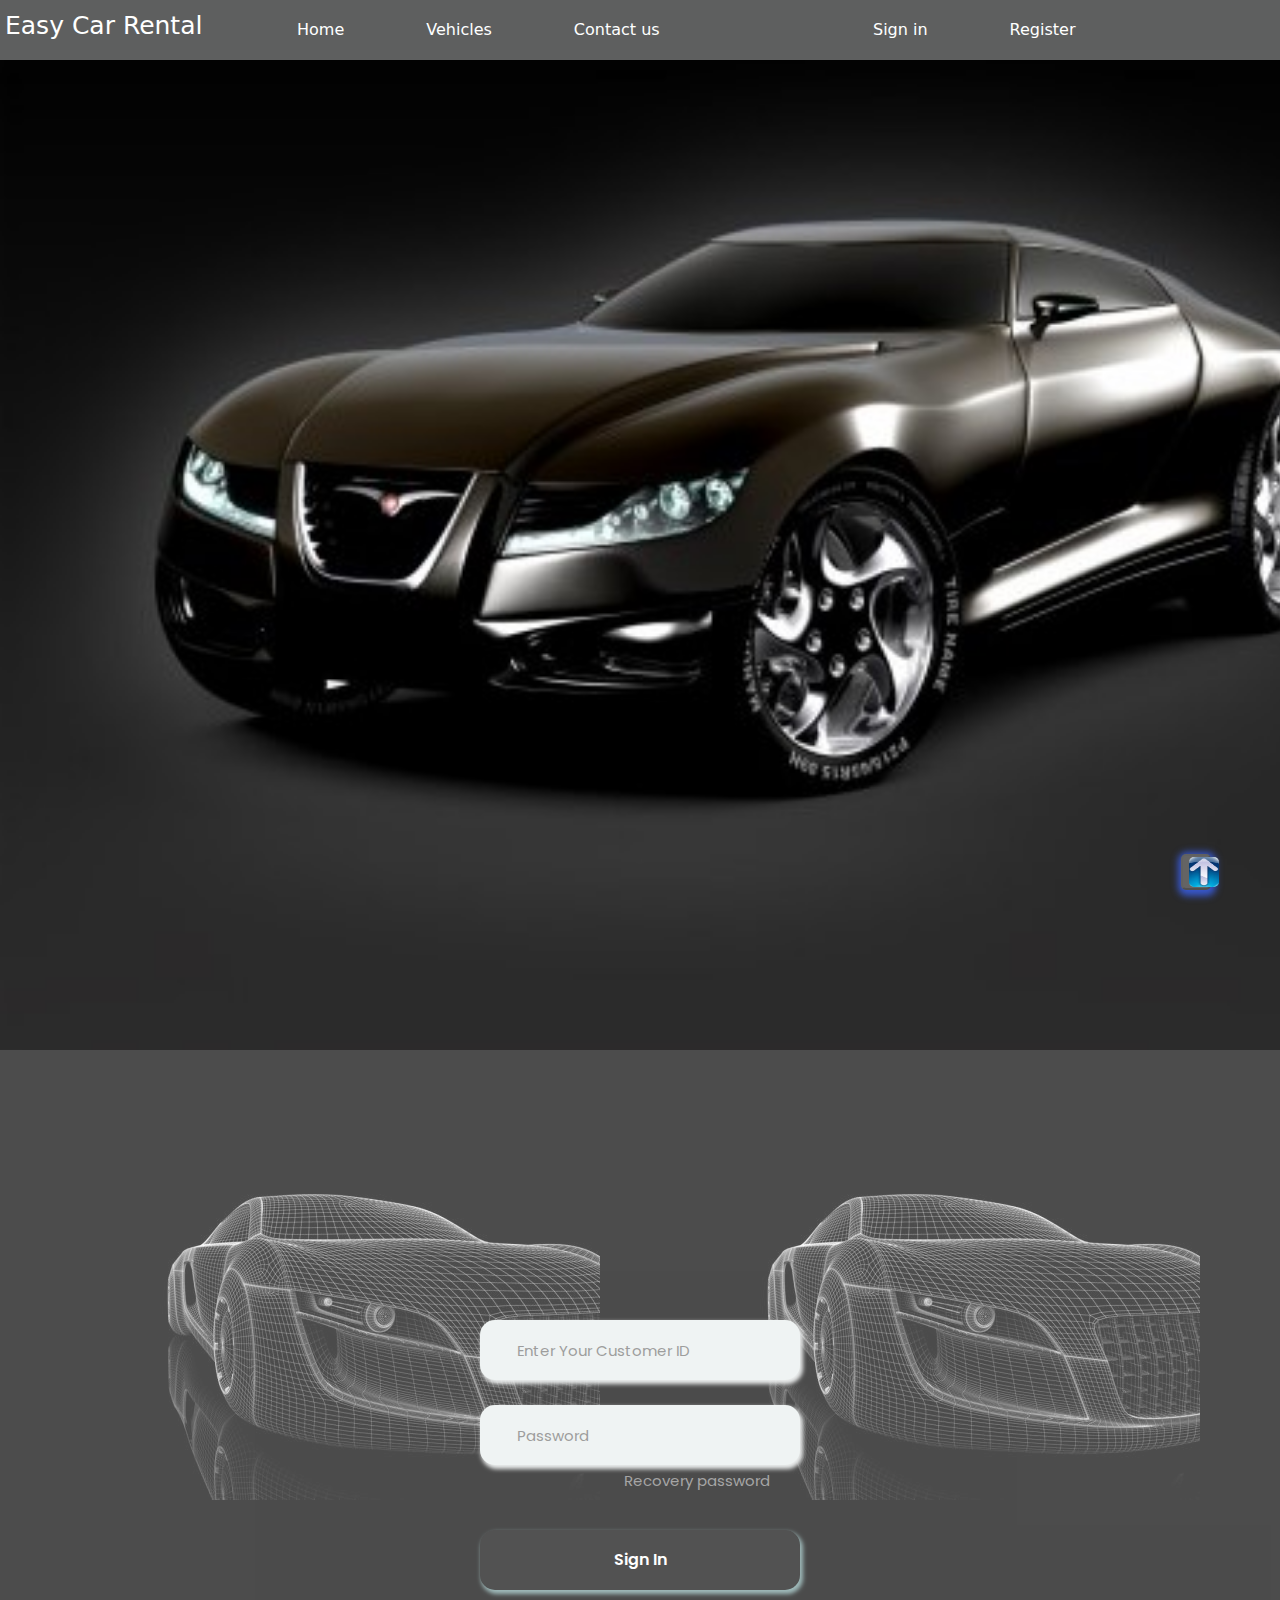
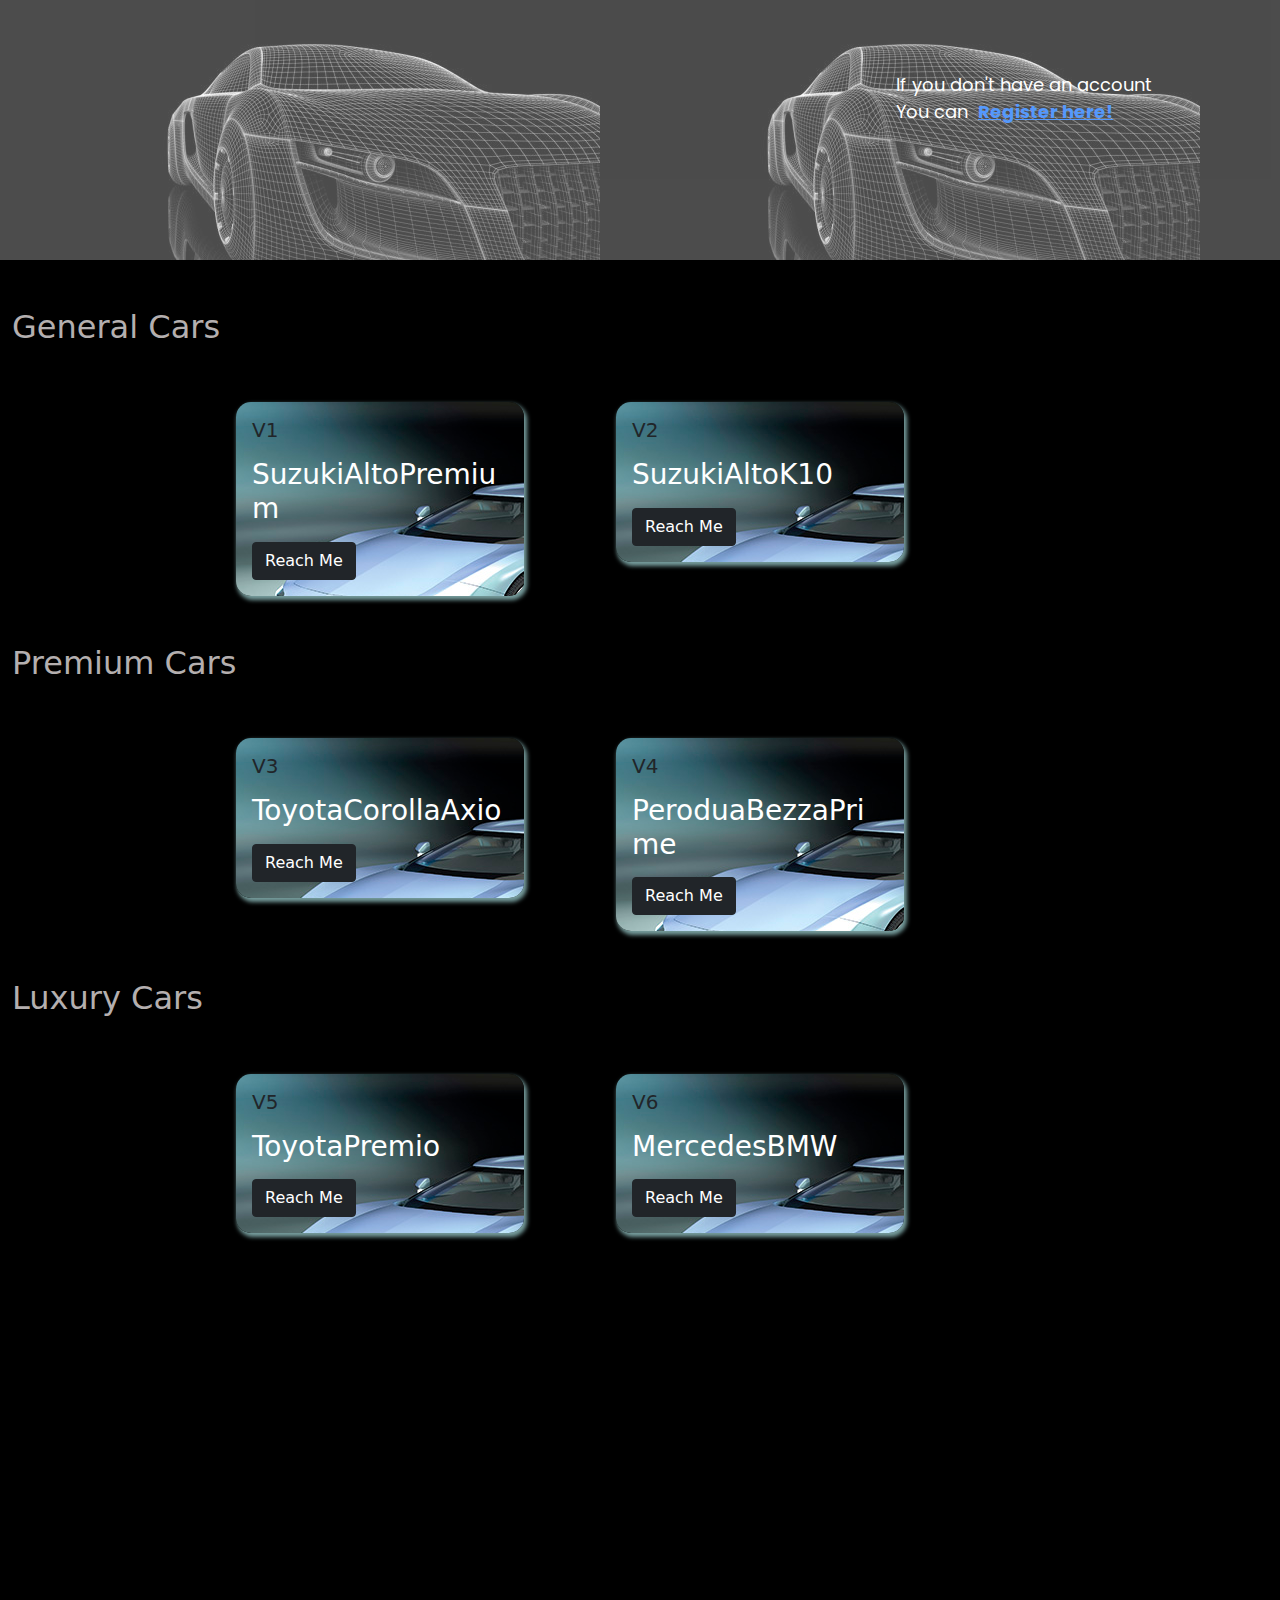
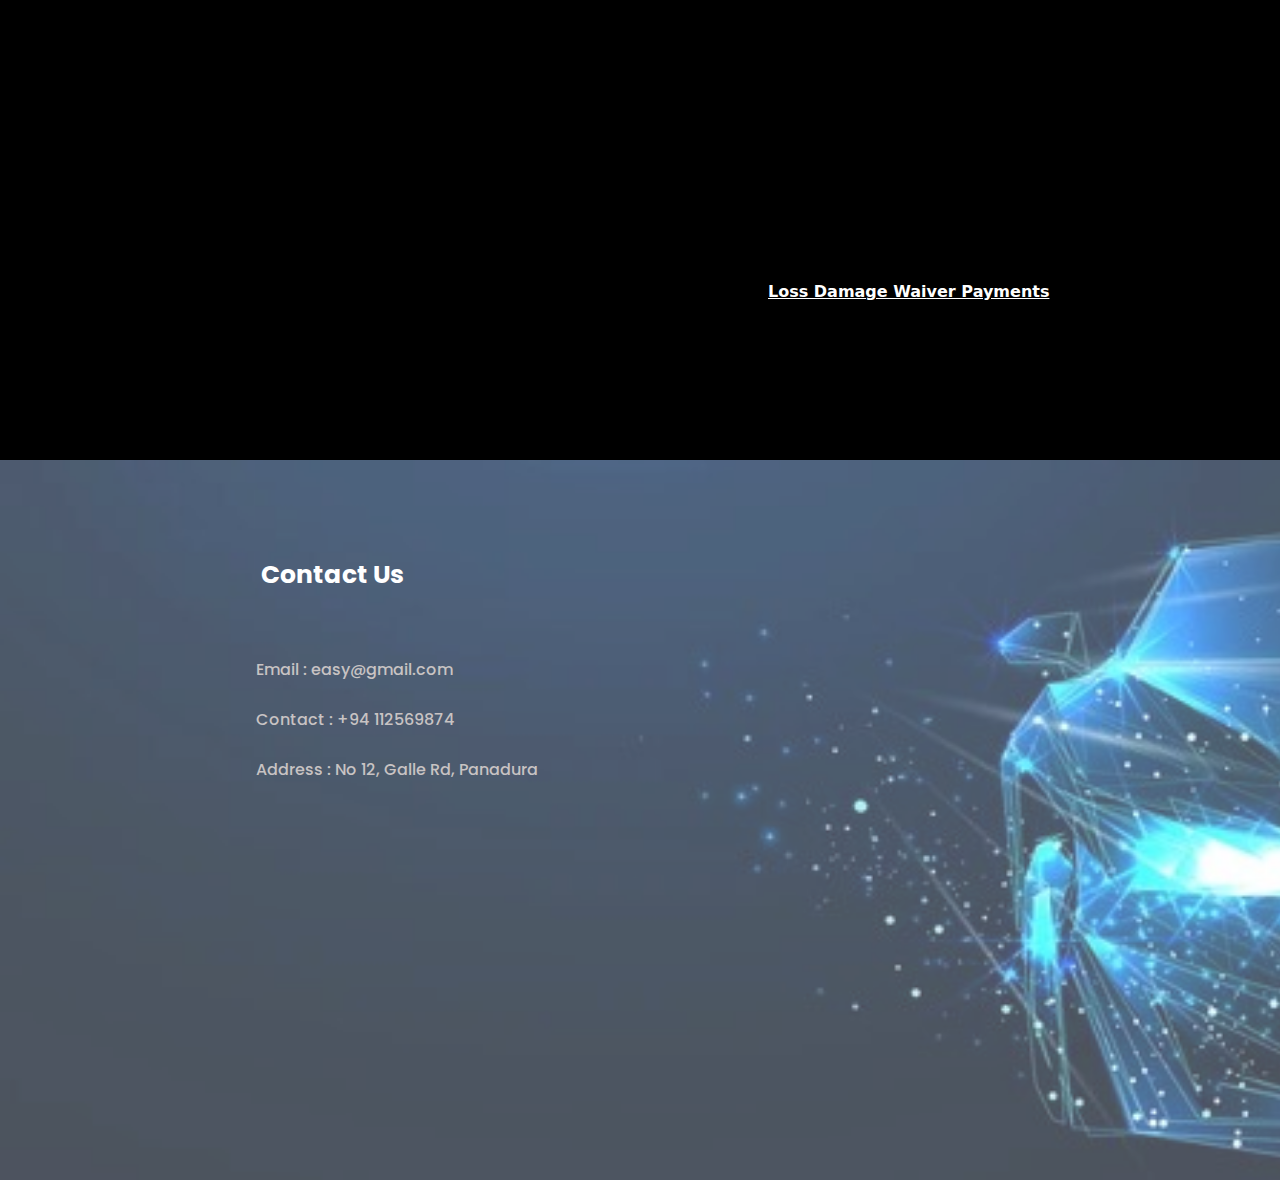
<file: Frontend/UserFrontend/index.html>
<!DOCTYPE html>
<html lang="en">
<head>
    <meta charset="UTF-8">
    <title>Easy_User</title>

    <meta name="viewport" content="width=device-width, initial-scale=1">
    <link rel="stylesheet" href="https://cdnjs.cloudflare.com/ajax/libs/font-awesome/5.11.2/css/all.css"/>
    <link href="assets/css/bootstrap.min.css" rel="stylesheet">
    <link href="assets/style.css" rel="stylesheet">

</head>
<body>

<header id="header">
    <nav class="navbar navbar-light  ">
        <div class="logo-container">
            <h2 id="title" class="title">Easy Car Rental</h2>
            <div class="logo"></div>
        </div>
        <ul class="menu1">
            <li><a class="nav-link text-white" href="#home"><div>Home</div></a></li>
            <li><a class="nav-link text-white" href="#vehicle"><div>Vehicles</div></a></li>
            <li><a class="nav-link text-white" href="#contact"><div>Contact us</div></a></li>
        </ul>
        <ul class="menu2">
            <li><a class="nav-link text-white" href="#signin" id="li-sign-in"><div>Sign in</div></a></li>
            <li><a class="nav-link text-white" href="#popupRegister" id="li-register"><div>Register</div></a></li>
        </ul>
    </nav>
</header>
<!--....................home.......................-->
<section class="home" id="home">

</section>

<!--....................sign in.......................-->
<section class="signin" id="signin">
    <form>
        <div class="email-container container-fluid">
            <label for="txtCid"></label>
            <input id="txtCid" placeholder="Enter Your Customer ID" required type="text">
            <span id="email-validation"></span>
        </div>
        <div class="password-container container-fluid">
            <label for="txtPassword"></label>
            <i class="far fa-eye-slash" id="password-logo"></i>
            <input id="txtPassword" placeholder="Password" required type="password">
            <span id="password-validation"></span>
        </div>
        <a href="#">Recovery password</a>
        <button  id="btn-sign-in" type="button">Sign In</button>
    </form>

<!--
    <button class="signInDA" id="driver-sign-in" type="button" ><span><a href="#popupDriverSignin"> Driver</a></span></button>
-->
    <!--<button class="signInDA" id="admin-sign-in" type="button"><span>Admin</span></button>-->

    <p>If you don't have an account<br>You can<span id="btnRegister"><a href="#popupRegister">Register here!</a></span></p>

    <!--popup user driver sign in-->
    <div id="popupDriverSignin" class="overlay" style="display: none">
        <div class="popupDiv">
            <h2>Sign in</h2>
            <a class="close" href="#">&times;</a>
            <div class="content">



            </div>
        </div>
    </div>



    <!--popupregister-->
    <div id="popupRegister" class="overlay">
        <div class="popupDiv">
            <h2>Register Now !</h2>
            <a class="close" href="#">&times;</a>
            <div class="content">
                <h5>Select your role</h5>
                <div class="radio">

                    <input type="radio" id="radioCustomer" name="radio" value="Customer" >
                    <label for="radioCustomer">Customer</label>
                    &nbsp;&nbsp;&nbsp;&nbsp;
                    <input type="radio" id="radioDriver" name="radio" value="Driver">
                    <label for="radioDriver">Driver</label>
                    &nbsp;&nbsp;&nbsp;&nbsp;
                    <input type="radio" id="radioAdmin" name="radio" value="Admin">
                    <label for="radioAdmin">Admin</label>

                    <div id="customerRegister">
                        <form id="custForm">
                            <label class="custInput" id="custId" >ID</label><br>
                            <input class="custInput" id="custName" placeholder="Name" required type="text"><br>
                            <input class="custInput" id="custEmail" placeholder="Email" required type="email"><br>
                            <input class="custInput" id="custContact" placeholder="Contact" required type="text"><br>
                            <input class="custInput" id="custPassword" placeholder="Password" required type="password">

                            <br>
                            <h6 >Upload Your National Id </h6>
                            <input class="form-control" id="nicImageCust" required type="file">
                            <button class="btn-dark" id="registerBtnCust">Register</button>
                        </form>
                    </div>
                    <div id="driverRegister">
                        <form id="driverForm">
                            <label class="custInput" id="driverId">ID</label><br>
                            <input class="custInput" id="driverName" placeholder="Name" required type="text"><br>
                            <input class="custInput" id="driverContact" placeholder="Contact" required type="text"><br>
                            <input class="custInput" id="driverPassword" placeholder="Password" required type="password">

                            <br>
<!--
                            <h6 >Upload Your National Id </h6>
                            <input class="form-control" id="nicImageDriver" required type="file">
-->
                            <h6 >Upload Your Driving License </h6>
                            <input class="form-control" id="dlDriver" required type="file">

                            <button class="btn-dark" id="registerBtnDriver">Register</button>
                        </form>

                    </div>
                    <div id="adminRegister">
                    Admin
                    </div>

                </div>



            </div>
        </div>
    </div>
    <!--popupregister-->



</section>



<!--....................vehicle section.......................-->
<section class="vehicle" id="vehicle">
    <div  class="container mt-5">
        <div class="row justify-content-center">

            <h2>General Cars</h2>

            <div class="col-lg-4 col-md-12 ">
                <div class="card box-shadow mx-auto my-5" style="width: 18rem;">
                    <div class="card-body">
                        <h5 class="card-title">V1</h5>
                        <p class="card-text"><h3 id="card1" style="color: white">SuzukiAltoPremium</h3></p>
                        <a href="#popupVehicle" class="btn btn-dark">Reach Me</a>
                    </div>
                </div>
            </div>

            <div class="col-lg-4 col-md-12 ">
                <div class="card box-shadow my-5 mx-auto" style="width: 18rem;">
                    <!--
                        <img src="https://nsa40.casimages.com/img/2021/06/15/210615072120170366.jpg" class="card-img-top" alt="...">
                    -->
                    <div class="card-body">
                        <h5 class="card-title">V2</h5>
                        <p class="card-text"><h3 id="card2" style="color: white">SuzukiAltoK10</h3></p>
                        <a href="#popupVehicle" class="btn btn-dark">Reach Me</a>
                    </div>
                </div>
            </div>


            <h2>Premium Cars</h2>

            <div class="col-lg-4 col-md-12 ">
                <div class="card box-shadow mx-auto my-5" style="width: 18rem;">

                    <div class="card-body">
                        <h5 class="card-title">V3 </h5>
                        <p class="card-text"><h3 id="card3" style="color: white">ToyotaCorollaAxio</h3></p>
                        <a href="#popupVehicle" class="btn btn-dark">Reach Me</a>
                    </div>
                </div>
            </div>
            <div class="col-lg-4 col-md-12 ">
                <div class="card box-shadow mx-auto my-5" style="width: 18rem;">

                    <div class="card-body">
                        <h5 class="card-title">V4 </h5>
                        <p class="card-text"><h3 id="card4" style="color: white">PeroduaBezzaPrime</h3></p>
                        <a href="#popupVehicle" class="btn btn-dark">Reach Me</a>
                    </div>
                </div>
            </div>

            <h2>Luxury Cars</h2>

            <div class="col-lg-4 col-md-12 ">
                <div class="card box-shadow mx-auto my-5" style="width: 18rem;">

                    <div class="card-body">
                        <h5 class="card-title">V5 </h5>
                        <p class="card-text"><h3 id="card5" style="color: white">ToyotaPremio</h3></p>
                        <a href="#popupVehicle" class="btn btn-dark">Reach Me</a>
                    </div>
                </div>
            </div>
            <div class="col-lg-4 col-md-12 ">
                <div class="card box-shadow mx-auto my-5" style="width: 18rem;">

                    <div class="card-body">
                        <h5 class="card-title">V6 </h5>
                        <p class="card-text"><h3 id="card6" style="color: white">MercedesBMW</h3></p>
                        <a href="#popupVehicle" class="btn btn-dark">Reach Me</a>
                    </div>
                </div>
            </div>


        </div>
    </div>

    <span id="lossText"><a href="#popupLoss" style="color: white"><strong>Loss Damage Waiver Payments</strong></a></span>


    <div id="popupVehicle" class="overlay" >
        <div class="popupDiv">
            <h2 style="color: black">Vehicles</h2>
            <a class="close" href="#">&times;</a>
            <div class="">
                <div class="p-10 bg-surface-secondary" id="" >
                    <div class="" >
                        <div class="card" style="background: black">
                            <div class="card-header" style="background: black">
                                <h6 style="color: white">Vehicles</h6>
                            </div>
                            <div class="table-responsive" >
                                <table class="table table-hover table-nowrap" id="vehicleTbl" style="background: #585656">
                                    <thead class="thead-light">
                                    <tr>
                                        <th scope="col">Car Id</th>
                                        <th scope="col">Brand</th>
                                        <th scope="col">Car Type</th>
                                        <th scope="col">Color</th>
                                        <th scope="col">Transmission Type</th>
                                        <th scope="col">Fuel Type</th>
                                        <th scope="col">No of Passengers</th>
                                        <th scope="col">Daily Rate(Rs.)</th>
                                        <th scope="col">Free Km for a day</th>
                                        <th scope="col">Monthly Rate</th>
                                        <th scope="col">Free Km for a month</th>
                                        <th scope="col">Price per extra Km(Rs.)</th>
                                        <!--<th scope="col">Password</th>-->
                                    </tr>
                                    </thead>
                                    <tbody style="background: #7f7b7b">


                                    </tbody>
                                </table>
                            </div>
                        </div>
                    </div>
                </div>
            </div>
        </div>
    </div>

    <!--popupLossPayments...........................-->
    <div id="popupLoss" class="overlay" style="height: 70vh">
        <div class="popupDiv">
            <h2 style="color: black">Loss Damage Waiver Payments</h2>
            <a class="close" href="#">&times;</a>
            <div class="">
                <div class="p-10 bg-surface-secondary"  >
                    <div class="" >
                        <div class="card" style="background: black">
                            <div class="card-header" style="background: black">
                                <h6 style="color: white"></h6>
                            </div>
                            <div class="table-responsive" >
                                <table class="table table-hover table-nowrap" id="lossTbl" style="background: #585656">
                                    <thead class="thead-light">
                                    <tr>
                                        <th scope="col">Car Type</th>
                                        <th scope="col">Loss Damage Waiver Payment(Rs.) </th>
                                    </tr>
                                    </thead>
                                    <tbody style="background: #7f7b7b">
                                    <tr>
                                        <td>General</td>
                                        <td>10000</td>
                                    </tr>
                                    <tr>
                                        <td>Premium</td>
                                        <td>15000</td>
                                    </tr>
                                    <tr>
                                        <td>Luxury</td>
                                        <td>20000</td>
                                    </tr>

                                    </tbody>
                                </table>
                            </div>
                        </div>
                    </div>
                </div>
            </div>
        </div>
    </div>


</section>

<!--....................contact us.......................-->
<section class="contact" id="contact">

    <h1 class="title">Contact Us</h1><br>
    <h6 class="title2" id="email">Email : easy@gmail.com</h6>
    <h6 class="title2" id="call">Contact : +94 112569874</h6>
    <h6 class="title2" id="address">Address : No 12, Galle Rd, Panadura</h6>

    <section class="bg-image"></section>


</section>


<button id="myBtn"><a href="#header" style="color: white"><img id="topImg" src="assets/images/top.jpg"></a></button>




<script src="assets/js/jquery-3.6.0.min.js"></script>
<script src="assets/js/bootstrap.min.js"></script>
<script src="controllers/other.js"></script>
<script src="controllers/CustomerController.js"></script>
<script src="controllers/VehicleController.js"></script>
<script src="controllers/Driver.js"></script>


</body>
</html>
</file>
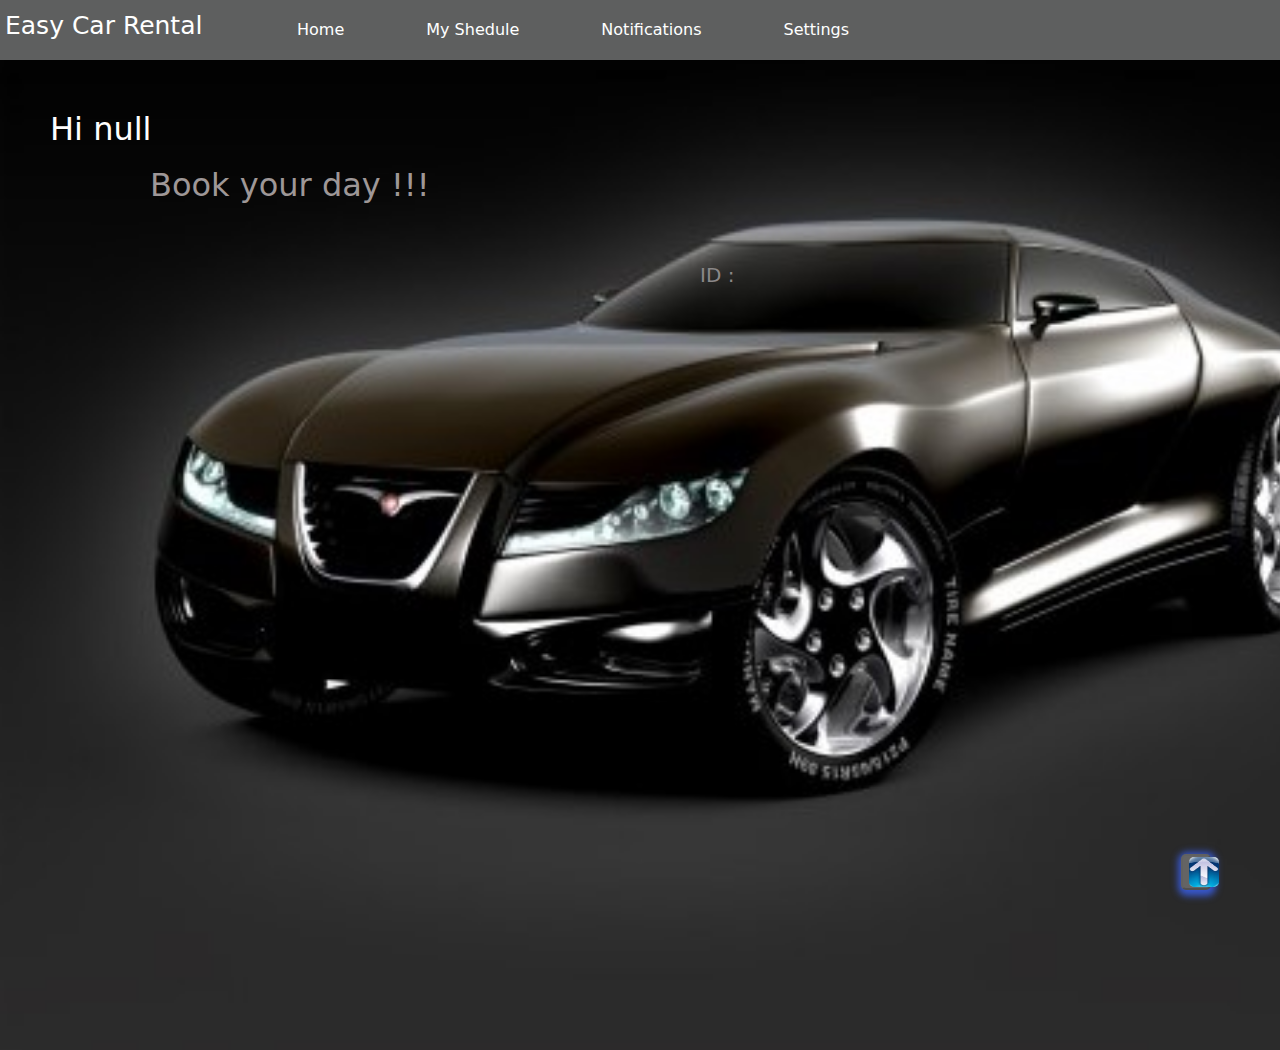
<file: Frontend/UserFrontend/driver_profile.html>
<!DOCTYPE html>
<html lang="en">
<head>
    <meta charset="UTF-8">
    <title>Driver_Profile</title>
    <meta name="viewport" content="width=device-width, initial-scale=1">
    <link rel="stylesheet" href="https://cdnjs.cloudflare.com/ajax/libs/font-awesome/5.11.2/css/all.css"/>
    <link href="assets/css/bootstrap.min.css" rel="stylesheet">
    <link href="assets/style.css" rel="stylesheet">
</head>
<body>
<header id="header">
    <nav class="navbar navbar-light  ">
        <div class="logo-container">
            <h2 id="title" class="title">Easy Car Rental</h2>
            <div class="logo"></div>
        </div>
        <ul class="menu1">
            <li><a class="nav-link text-white" href="#home" id="homeLink"><div>Home</div></a></li>
            <li><a class="nav-link text-white" href="#booking" id="bookingLink"><div>My Shedule</div></a></li>
            <li><a class="nav-link text-white" href="#notiPage" id="notiLink"><div>Notifications</div></a></li>
            <li><a class="nav-link text-white" href="#"><div>Settings</div></a></li>
        </ul>

    </nav>
</header>

<section class="home" id="home">
    <h2 id="userName">name</h2>
    <h2 id="bookDay">Book your day !!!</h2>
    <h5 id="yourId">ID : </h5>
    <h5 id="userId">id</h5>


</section>

<!--Booking car with order page///////////////////////////////////////////////////////////////////////////////////////////////////////////////.-->

<section class="booking" id="booking">
    <div id="bookMenu1">
        <label id="boookId1" class="form-label">Booking ID : </label>
        <label id="boookId2" class="form-label">Booking ID</label>
        <label id="custId1" class="form-label">Customer ID : </label>
        <label id="custId2" class="form-label">id</label>
        <label id="bookDate1" class="form-label">Booking Date : </label>
        <label id="bookDate2" class="form-label">Booking Date</label>
    </div>

    <hr style="color: white">

    <div class="container-fluid">
        <div class="col"  >
            <div class="row">
                <div class="col">
                    <form >

                        <div>
                            <label for="cmbcarBrand" id="cmbLabel" class="form-label">Select Car Brand</label>
                            <select id="cmbcarBrand" class="boxStyle">
                                <option>SuzukiAltoPremium</option>
                                <option>SuzukiAltoK10</option>
                                <option>ToyotaCorollaAxio</option>
                                <option>PeroduaBezzaPrime</option>
                                <option>ToyotaPremio</option>
                                <option>MercedesBMW</option>
                            </select>

                        </div>
                        <br><br>
                        <div class="form-floating mb-3">
                            <!--<input class="boxStyle" id="carIdCarItem" placeholder="Car ID" type="text" >-->
                            <!--<label for="cmbcarBrand" id="" class="form-label">Select Car Brand</label>-->
                            <select id="cmbcarId" class="boxStyle">
                                <option>V1</option>
                                <option>V2</option>
                                <option>V3</option>
                                <option>V4</option>
                                <option>V5</option>
                                <option>V6</option>
                            </select>
                            <!--
                                                            <label  for="carIdCarItem" class="form-label">Enter Car ID(V0)</label>
                            -->
                        </div>
                        <div class="form-floating mb-3">
                            <input class="boxStyle" id="pickDate" placeholder="pickDate" type="date" >
                            <label  for="pickDate" class="form-label">Pick up Date</label>
                        </div>
                        <div class="form-floating mb-3">
                            <input class="boxStyle" id="pickTime" placeholder="pickTime" type="time" >
                            <label  for="pickTime" class="form-label">Pick up Time</label>
                        </div>
                        <div class="form-floating mb-3">
                            <input class="boxStyle" id="returnDate" placeholder="returnDate" type="date" >
                            <label  for="returnDate" class="form-label">Return Date</label>
                        </div>
                        <div class="form-floating mb-3">
                            <input class="boxStyle" id="returnTime" placeholder="returnTime" type="time" >
                            <label  for="returnTime" class="form-label">Return Time</label>
                        </div>
                        <div class="form-floating mb-3">
                            <input class="boxStyle" id="venue" placeholder="venue" type="text" >
                            <label  for="venue" class="form-label">Venue</label>
                        </div>
                        <hr>
                        <strong style="color: #908d8d">Do you want a driver?</strong>
                        <div class="form-check d-inline-flex mx-3">
                            <input class="form-check-input" type="radio" name="flexRadioDefault" id="radioYES" value="1">
                            <label class="form-check-label" for="radioYES" style="color: #908d8d">Yes</label>
                        </div>
                        <div class="form-check d-inline-flex mx-3">
                            <input class="form-check-input" type="radio" name="flexRadioDefault" id="radioNo" value="2">
                            <label class="form-check-label" for="radioNo" style="color: #908d8d">No</label>
                        </div>


                    </form>
                </div>

                <div class="col">
                    <form>
                        <strong style="color: #908d8d">Loss Damage Waiver</strong>
                        <hr>


                        <div>
                            <label for="cmbcartype" class="form-label">Select Car Type</label>
                            <select id="cmbcartype" class="boxStyle">
                                <option>General</option>
                                <option>Premium</option>
                                <option>Luxury</option>
                            </select>

                        </div>

                        <br><br>
                        <div class="form-floating mb-3">
                            <input class="boxStyle" id="lossPrice" placeholder="lossPrice" type="text" >
                            <label class="form-label" for="lossPrice">Loss Price</label>
                        </div>
                        <hr>
                        <div class="form-floating mb-3">
                            <strong style="color: #908d8d">Details :</strong>
                            <h5 style="color: #908d8d">Loss Damage Waiver payment to the BOC bank and account No is 12545684.You should upload your bank slip.</h5>
                        </div>
                        <hr>
                        <div class="file-upload">
                            <br><br>
                            <strong style="color: #908d8d">Upload your Bank slip</strong>
                            <br><br>
                            <form>
                                <label class="form-label" for="bankSlipFile">Select a file</label>
                                <input type="file"  id="bankSlipFile" name="file" style="color: white">
                            </form>
                        </div>

                        <br>
                        <!--
                                                <button id="uploadSlipBtn" type="button" class="btn btn-dark btn-rounded">Upload</button>
                        -->
                    </form>
                </div>
            </div>

            <hr>

            <!--//////////////////////////////////////////////////////////////////////////////////////////-->

            <div class="row">
                <!--add to cart table..................-->
            </div>
            <button id="bookBtn" type="button" class="btn  btn-rounded" >Book Your Rent Car</button>
            <br><br>

        </div>
    </div>


</section>

<section class="notification" id="notiPage">
    <h2 id="regNoti">regNoti</h2>



</section>


<button id="myBtn"><a href="#header" style="color: white"><img id="topImg" src="assets/images/top.jpg"></a></button>


<!--<script src="controllers/CustomerController.js"></script>-->
<script src="assets/js/jquery-3.6.0.min.js"></script>
<script src="controllers/UserProfile.js"></script>
<script src="controllers/other.js"></script>
<script src="controllers/BookingController.js"></script>

</body>
</html>
</file>
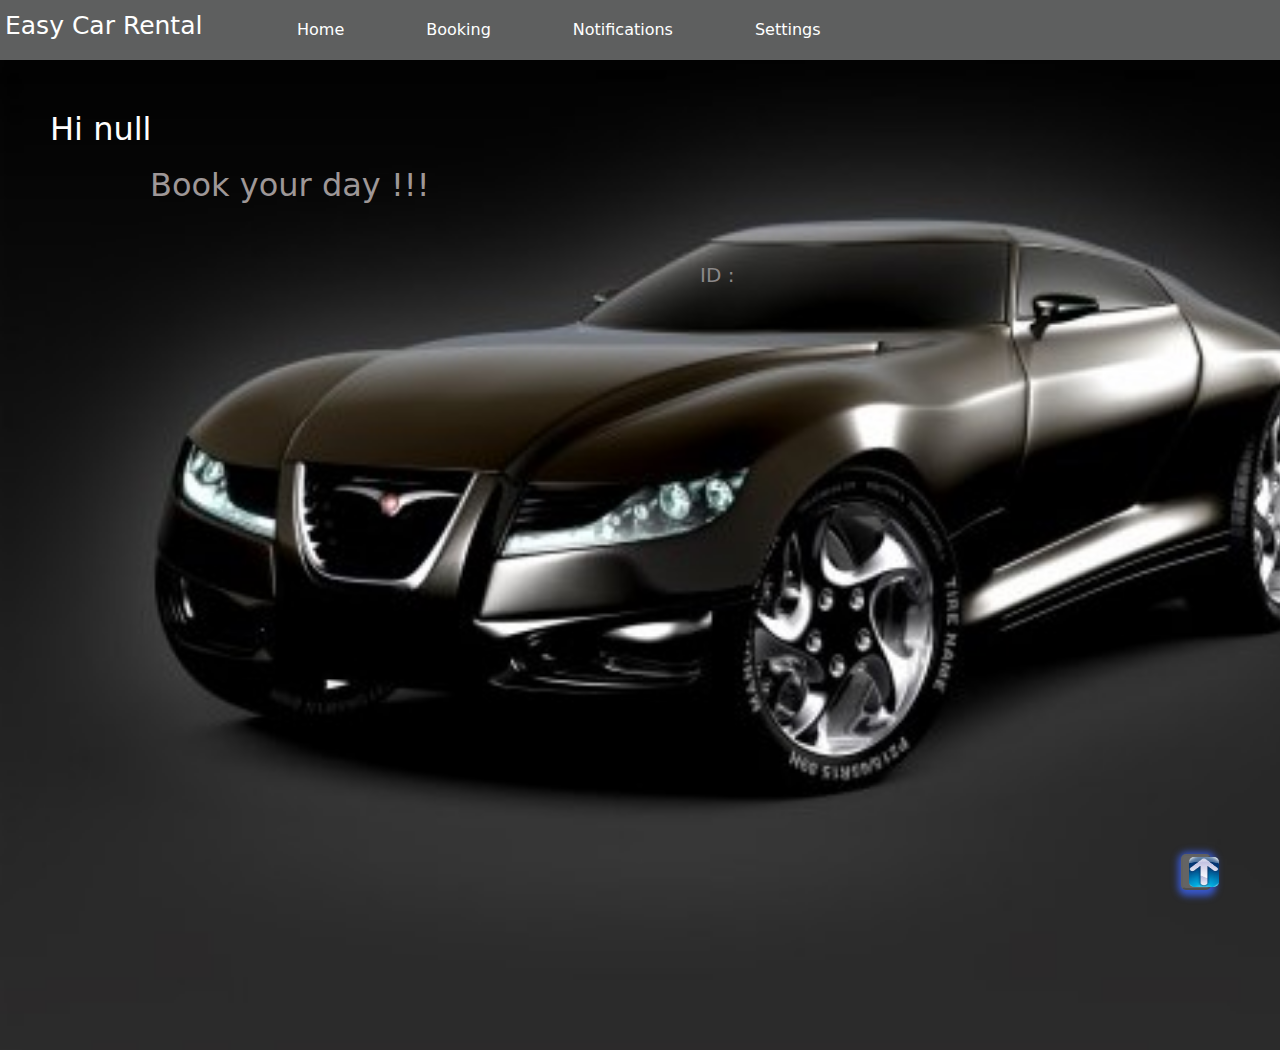
<file: Frontend/UserFrontend/user_profile.html>
<!DOCTYPE html>
<html lang="en">
<head>
    <meta charset="UTF-8">
    <title>User_Profile</title>
    <meta name="viewport" content="width=device-width, initial-scale=1">
    <link rel="stylesheet" href="https://cdnjs.cloudflare.com/ajax/libs/font-awesome/5.11.2/css/all.css"/>
    <link href="assets/css/bootstrap.min.css" rel="stylesheet">
    <link href="assets/style.css" rel="stylesheet">
</head>
<body>
<header id="header">
    <nav class="navbar navbar-light  ">
        <div class="logo-container">
            <h2 id="title" class="title">Easy Car Rental</h2>
            <div class="logo"></div>
        </div>
        <ul class="menu1">
            <li><a class="nav-link text-white" href="#home" id="homeLink"><div>Home</div></a></li>
            <li><a class="nav-link text-white" href="#booking" id="bookingLink"><div>Booking</div></a></li>
            <li><a class="nav-link text-white" href="#notiPage" id="notiLink"><div>Notifications</div></a></li>
            <li><a class="nav-link text-white" href="#"><div>Settings</div></a></li>
        </ul>

    </nav>
</header>

<section class="home" id="home">
    <h2 id="userName">name</h2>
    <h2 id="bookDay">Book your day !!!</h2>
    <h5 id="yourId">ID : </h5>
    <h5 id="userId">id</h5>


</section>

<!--Booking car with order page///////////////////////////////////////////////////////////////////////////////////////////////////////////////.-->

<section class="booking" id="booking">
    <div id="bookMenu1">
        <label id="boookId1" class="form-label">Booking ID : </label>
        <label id="boookId2" class="form-label">Booking ID</label>
        <label id="custId1" class="form-label">Customer ID : </label>
        <label id="custId2" class="form-label">id</label>
        <label id="bookDate1" class="form-label">Booking Date : </label>
        <label id="bookDate2" class="form-label">Booking Date</label>
    </div>

<hr style="color: white">

        <div class="container-fluid">
            <div class="col"  >
               <div class="row">
                    <div class="col">
                        <form >

                            <div>
                                <label for="cmbcarBrand" id="cmbLabel" class="form-label">Select Car Brand</label>
                                <select id="cmbcarBrand" class="boxStyle">
                                    <option>SuzukiAltoPremium</option>
                                    <option>SuzukiAltoK10</option>
                                    <option>ToyotaCorollaAxio</option>
                                    <option>PeroduaBezzaPrime</option>
                                    <option>ToyotaPremio</option>
                                    <option>MercedesBMW</option>
                                </select>

                            </div>
                            <br><br>
                            <div class="form-floating mb-3">
                                <!--<input class="boxStyle" id="carIdCarItem" placeholder="Car ID" type="text" >-->
                                <!--<label for="cmbcarBrand" id="" class="form-label">Select Car Brand</label>-->
                                <select id="cmbcarId" class="boxStyle">
                                    <option>V1</option>
                                    <option>V2</option>
                                    <option>V3</option>
                                    <option>V4</option>
                                    <option>V5</option>
                                    <option>V6</option>
                                </select>
<!--
                                <label  for="carIdCarItem" class="form-label">Enter Car ID(V0)</label>
-->
                            </div>
                            <div class="form-floating mb-3">
                                <input class="boxStyle" id="pickDate" placeholder="pickDate" type="date" >
                                <label  for="pickDate" class="form-label">Pick up Date</label>
                            </div>
                            <div class="form-floating mb-3">
                                <input class="boxStyle" id="pickTime" placeholder="pickTime" type="time" >
                                <label  for="pickTime" class="form-label">Pick up Time</label>
                            </div>
                            <div class="form-floating mb-3">
                                <input class="boxStyle" id="returnDate" placeholder="returnDate" type="date" >
                                <label  for="returnDate" class="form-label">Return Date</label>
                            </div>
                            <div class="form-floating mb-3">
                                <input class="boxStyle" id="returnTime" placeholder="returnTime" type="time" >
                                <label  for="returnTime" class="form-label">Return Time</label>
                            </div>
                            <div class="form-floating mb-3">
                                <input class="boxStyle" id="venue" placeholder="venue" type="text" >
                                <label  for="venue" class="form-label">Venue</label>
                            </div>
                            <hr>
                            <strong style="color: #908d8d">Do you want a driver?</strong>
                            <div class="form-check d-inline-flex mx-3">
                                <input class="form-check-input" type="radio" name="flexRadioDefault" id="radioYES" value="1">
                                <label class="form-check-label" for="radioYES" style="color: #908d8d">Yes</label>
                            </div>
                            <div class="form-check d-inline-flex mx-3">
                                <input class="form-check-input" type="radio" name="flexRadioDefault" id="radioNo" value="2">
                                <label class="form-check-label" for="radioNo" style="color: #908d8d">No</label>
                            </div>


                        </form>
                    </div>

                    <div class="col">
                        <form>
                            <strong style="color: #908d8d">Loss Damage Waiver</strong>
                            <hr>


                            <div>
                                <label for="cmbcartype" class="form-label">Select Car Type</label>
                                <select id="cmbcartype" class="boxStyle">
                                    <option>General</option>
                                    <option>Premium</option>
                                    <option>Luxury</option>
                                </select>

                            </div>

                            <br><br>
                            <div class="form-floating mb-3">
                                <input class="boxStyle" id="lossPrice" placeholder="lossPrice" type="text" >
                                <label class="form-label" for="lossPrice">Loss Price</label>
                            </div>
                            <hr>
                            <div class="form-floating mb-3">
                                <strong style="color: #908d8d">Details :</strong>
                                <h5 style="color: #908d8d">Loss Damage Waiver payment to the BOC bank and account No is 12545684.You should upload your bank slip.</h5>
                            </div>
                            <hr>
                            <div class="file-upload">
                                <br><br>
                                <strong style="color: #908d8d">Upload your Bank slip</strong>
                                <br><br>
                                <form>
                                    <label class="form-label" for="bankSlipFile">Select a file</label>
                                    <input type="file"  id="bankSlipFile" name="file" style="color: white">
                                </form>
                            </div>

                            <br>
                            <!--
                                                    <button id="uploadSlipBtn" type="button" class="btn btn-dark btn-rounded">Upload</button>
                            -->
                        </form>
                    </div>
                </div>

                <hr>

                <!--//////////////////////////////////////////////////////////////////////////////////////////-->

                <div class="row">
                    <!--add to cart table..................-->
                </div>
                <button id="bookBtn" type="button" class="btn  btn-rounded" >Book Your Rent Car</button>
                <br><br>

            </div>
        </div>


</section>

<section class="notification" id="notiPage">
    <h2 id="regNoti">regNoti</h2>



</section>


<button id="myBtn"><a href="#header" style="color: white"><img id="topImg" src="assets/images/top.jpg"></a></button>


<!--<script src="controllers/CustomerController.js"></script>-->
<script src="assets/js/jquery-3.6.0.min.js"></script>
<script src="controllers/UserProfile.js"></script>
<script src="controllers/other.js"></script>
<script src="controllers/BookingController.js"></script>

</body>
</html>
</file>
<file: Frontend/AdminFrontend/assets/style.css>
@import url('https://fonts.googleapis.com/css2?family=Montserrat:wght@100;200;300;400;500;600;700;800;900&family=Poppins:wght@100;200;300;400;500;600;700;800;900&family=Ubuntu:wght@300;400;500;700&display=swap');

/*...................topbtn.....................*/

#myBtn {
    position: fixed;
    bottom: 10px;
    float: right;
    right: 18.5%;
    left: 92.25%;
    max-width: 30px;
    width: 100%;
    font-size: 12px;
    border-color: rgba(85, 85, 85, 0.2);
    background-color: rgb(100,100,100);
//padding: 5px;
    border-radius: 5px;
    box-shadow: 1px 2px 7px 4px rgba(58, 97, 236, 0.84);

    /*animation-name: changesize;
    animation-duration: 2s; !*1s for one *!
    animation-iteration-count: infinite;*/


}
/*@keyframes changesize {
    from{

        width: 400px;
    }
    to{
        width: 200px;
    }
}*/
/*On Hover Color Change*/
#myBtn:hover {
    background-color: #7dbbf1;

}
#topImg{
    width: 30px;
    height: 30px;
    border-radius: 5px;

}
header > nav {
    position: fixed;

    width: 100%;
    height: 60px;
    background-color: #5e5f5f;
    //opacity: 10%;


    /*z-index: 3;
    transition: all 0.3s ease;*/
}
/*header > nav.sticky {
    padding: 2px 0;
    background: #b8b8b5;
    transition: all 0.3s ease;
}*/

#title{
    animation-name: changecolor;
    animation-duration: 5s; /*1s for one */
    animation-iteration-count: infinite;
}
@keyframes changecolor {
    from{
        color: #0a0a0a;
    }
    to{
        color: white;
    }
}


.menu1 {
    position: absolute;
    display: flex;
    font-size: 16px;
    column-gap: 50px;
    list-style: none;
    right: 50px;
    color: #9e9a9a;
}
.title{
    color: white;
    font-size: 25px;
    padding-left: 5px;
}
.menu1 {
    top: 50%;
    left: 45%;
    transform: translate(-50%, -50%);
}
header > nav > ul > li>a>div:hover {
    transition: all 0.3s ease-in-out;
    color: #e8db5d;
}
header > nav > .menu2 {
    position: absolute;
    display: flex;
    font-size: 16px;
    column-gap: 50px;
    list-style: none;
    right: 50px;
    color: #9e9a9a;
}
header > nav > .menu2 {
    top: 50%;
    left: 75%;
    transform: translate(-50%, -50%);
}
/*...................home section.....................*/
#homePage{
    position: relative;
    height: 100vh;
    background: url("images/blackCar.jpg");
    background-size: cover;

}

/*customer.................................*/
#customerPage{
    height: 100vh;
    background-color: black;
}
#custTblContainer{
    position: absolute;
    margin-top: 100px;
    top:0;
    bottom:0;
    left:0;
    right:0;

    //background-color: #5e5b5b;
}
#custTbl{
    //border-radius: 30px;
    text-align: center;
}
#custTbl>tbody>tr:hover{
    outline: none !important;
    transition: all 0.1s ease-in-out;
    //border: 3px solid #a3b5c1;
    color: white;
    background-color: #474545;
}

/*...................vehicle section.....................*/
#vehiclePage{
    position: relative;
    height: 100vh;
    background-color: black;


}
.form-control {
    font-family: 'Poppins', sans-serif;
    font-size: 15px;
    background-color: #e9efee;
    box-shadow: 2px 3px 4px 1px #e3e6e6;
    //color: #e3b84a;
//position: absolute;
    text-indent: 35px;
    //width: 300px;
    height: 50px;
    border: none;
    border-radius: 15px;
    left: 0;
    transition: all 0.1s ease-in-out;
    margin-bottom: 10px;
    //margin-left: 50px;
    //text-align: center;

}
.form-control :focus {
    outline: none !important;
    transition: all 0.1s ease-in-out;
    border: 3px solid #a3b5c1;
    color: #a39d9d;
}

.btn-rounded{
    border-color: #e5c838;
    border-radius: 30px;
    margin-top: 30px;
    color: white;
    //width: 400px;
}
#carId{
    font-weight: bold;
    color: black;
}

/*driver.................................*/
#driverPage{
    height: 100vh;
    background-color: black;
}
#driverContainer{
    position: absolute;
    margin-top: 100px;
    top:0;
    bottom:0;
    left:0;
    right:0;

//background-color: #5e5b5b;
}
#driverTbl{
    //border-radius: 30px;
    text-align: center;
}
#driverTbl>tbody>tr:hover{
    outline: none !important;
    transition: all 0.1s ease-in-out;
//border: 3px solid #a3b5c1;
    color: white;
    background-color: #474545;
}
#customerContainer{
    position: absolute;
    margin-top: 800px;
    top:0;
    bottom:0;
    left:0;
    right:0;
}

/*...................requests...............*/

#requestPage{
    height: 200vh;
    background-color: black;
}
#requestContainer{
    position: absolute;
    margin-top: 100px;
    top:0;
    bottom:0;
    left:0;
    right:0;

//background-color: #5e5b5b;
}
#requestTbl{
    //border-radius: 30px;
    text-align: center;
}
#requestTbl>tbody>tr:hover{
    outline: none !important;
    transition: all 0.1s ease-in-out;
//border: 3px solid #a3b5c1;
    color: white;
    background-color: #474545;
}

/*...................payment section.....................*/
#paymentPage{
    position: relative;
    height: 250vh;
    //background: url("images/blackCar.jpg");
    //background-size: cover;
    background-color: black;
    //opacity: 0.7;

}
#searchCustBookingDetailtable{
    text-align: center;
}
#searchCustBookingDetailtable>tbody>tr{

    background-color: #959292;
}
#searchCustBookingDetailtable>tbody>tr:hover{
    outline: none !important;
    transition: all 0.1s ease-in-out;
//border: 3px solid #a3b5c1;
    color: white;
    background-color: #474545;
}
#searchCustIdForBooking{
    background-color: #d0cccc;
   //border-radius: 30px;
    width: 1050px;
    height: 50px;
}
#addpayBtnAdmin{
    position: absolute;
    background-color: #928f8f;
    font-family: 'Poppins', sans-serif;
    font-weight: 600;
    color: white;
    width: 25%;
    height: 50px;
    bottom: 20px;
    left: 500px;
    border-radius: 15px;
    border: none;
    box-shadow: 2px 3px 4px 1px #779e9e;
    transition: all 0.3s ease-in-out;
}
#addpayBtnAdmin:hover {
    transform: scale(1.1);
    transition: all 0.4s ease-in-out;
}
</file>
<file: Frontend/src/Style.css>
#addCarBtn,#registerBtn,#uploadBtn {
    margin-left: 10px;
}

/*home after hr*................................................................................. */
.container {
    max-width: 1100px;
    margin: 0 auto;
}

.cards {
    display: -webkit-flex;
    display: flex;
    -webkit-justify-content: center;
    justify-content: center;
    -webkit-flex-wrap: wrap;
    flex-wrap: wrap;
    margin-top: 15px;
    padding: 1.5%;
    -webkit-box-sizing: border-box;
    -moz-box-sizing: border-box;
    box-sizing: border-box;
}
/*customer register form*/



/*login page..............................*/
.bg-img {
    background: url("assets/img/Black and white.jpg");
    height: 100vh;
    background-size: cover;
    background-position: center;
}
.content {
    position: absolute;
    top: 60%;
    left: 50%;
    z-index: 999;
    text-align: center;
    padding: 60px 32px;
    width: 370px;
    height: 75vh;
    transform: translate(-50%, -50%);
    background: rgba(255, 255, 255, 0.04);
    box-shadow: -1px 4px 28px 0px rgba(0, 0, 0, 0.75);
}
.content header {
    color: white;
    font-size: 33px;
    font-weight: 600;
    margin: 0 0 35px 0;
    font-family: "Montserrat", sans-serif;
}
.field {
    position: relative;
    height: 45px;
    width: 100%;
    display: flex;
    background: rgba(255, 255, 255, 0.94);
}
.field span {
    color: #222;
    width: 40px;
    line-height: 45px;
}
.field input {
    height: 100%;
    width: 100%;
    background: transparent;
    border: none;
    outline: none;
    color: #222;
    font-size: 16px;
    font-family: "Poppins", sans-serif;
}
.space {
    margin-top: 16px;
}
.show {
    position: absolute;
    right: 13px;
    font-size: 13px;
    font-weight: 700;
    color: #222;
    display: none;
    cursor: pointer;
    font-family: "Montserrat", sans-serif;
}
.pass-key:valid ~ .show {
    display: block;
}
.pass {
    text-align: left;
    margin: 10px 0;
}
.pass a {
    color: white;
    text-decoration: none;
    font-family: "Poppins", sans-serif;
}
.pass:hover a {
    text-decoration: underline;
}
.field input[type="submit"] {
    background: #3498db;
    border: 1px solid #2691d9;
    color: white;
    font-size: 18px;
    letter-spacing: 1px;
    font-weight: 600;
    cursor: pointer;
    font-family: "Montserrat", sans-serif;
}
.field input[type="submit"]:hover {
    background: #2691d9;
}
.login {
    color: white;
    margin: 20px 0;
    font-family: "Poppins", sans-serif;
}
.links {
    display: flex;
    cursor: pointer;
    color: white;
    margin: 0 0 20px 0;
}
.facebook,
.instagram {
    width: 100%;
    height: 45px;
    line-height: 45px;
    margin-left: 10px;
}
.facebook {
    margin-left: 0;
    background: #4267b2;
    border: 1px solid #3e61a8;
}
.instagram {
    background: #e1306c;
    border: 1px solid #df2060;
}
.facebook:hover {
    background: #3e61a8;
}
.instagram:hover {
    background: #df2060;
}
.links i {
    font-size: 17px;
}
i span {
    margin-left: 8px;
    font-weight: 500;
    letter-spacing: 1px;
    font-size: 16px;
    font-family: "Poppins", sans-serif;
}
.signup {
    font-size: 15px;
    color: white;
    font-family: "Poppins", sans-serif;
}
.signup a {
    color: #3498db;
    text-decoration: none;
}
.signup a:hover {
    text-decoration: underline;
}
/* div content return page*/
.row{

    background: transparent;
}
/*button to top......................................................*/
.top-btn {
    width: 50px;
    height: 50px;
    background: #1b03da;
    color: #fff;
    text-align: center;
    border-radius: 10px;
    position: fixed;
    bottom: 10px;
    right: 30px;
    cursor: pointer;
    font-size: 18px;
    line-height: 50px;
    z-index: 999;
    transition: .5s;
}

.top-btn:before {
     position: absolute;
     content: '';
     width: 100%;
     height:0;
     background: #000;
     top: 0;
     left: 0;
     bottom: 0;
     z-index: -1;
     border-radius: 10px;
     transition: .5s;
 }

.top-btn:hover::before {
     height: 100%;
 }

/*home page cards...............................................*/
#homePge
{
    text-align:center;
    background-color: #fafafa;
    opacity: 1;
    //background: radial-gradient(circle, transparent 20%, #fafafa 20%, #fafafa 80%, transparent 80%, transparent), radial-gradient(circle, transparent 20%, #fafafa 20%, #fafafa 80%, transparent 80%, transparent) 100px 100px, linear-gradient(#e6e6e6 8px, transparent 8px) 0 -4px, linear-gradient(90deg, #e6e6e6 8px, #fafafa 8px) -4px 0;
    background-size: 200px 200px, 200px 200px, 100px 100px, 100px 100px;
}

.box-shadow {
    -webkit-box-shadow: 0 1px 1px rgba(72,78,85,.6);
    box-shadow: 0 1px 1px rgba(72,78,85,.6);
    -webkit-transition: all .2s ease-out;
    -moz-transition: all .2s ease-out;
    -ms-transition: all .2s ease-out;
    -o-transition: all .2s ease-out;
    transition: all .2s ease-out;
}

.box-shadow:hover {
    -webkit-box-shadow: 0 20px 40px rgba(72,78,85,.6);
    box-shadow: 0 20px 40px rgba(72,78,85,.6);
    -webkit-transform: translateY(-15px);
    -moz-transform: translateY(-15px);
    -ms-transform: translateY(-15px);
    -o-transform: translateY(-15px);
    transform: translateY(-15px);
}
</file>
<file: Frontend/UserFrontend/assets/style.css>
@import url('https://fonts.googleapis.com/css2?family=Montserrat:wght@100;200;300;400;500;600;700;800;900&family=Poppins:wght@100;200;300;400;500;600;700;800;900&family=Ubuntu:wght@300;400;500;700&display=swap');


header > nav {
    position: fixed;

    width: 100%;
    height: 60px;
    background-color: #5e5f5f;
    //opacity: 10%;


    /*z-index: 3;
    transition: all 0.3s ease;*/
}


#title{
    animation-name: changecolor;
    animation-duration: 5s; /*1s for one */
    animation-iteration-count: infinite;
}
@keyframes changecolor {
    from{
        color: #0a0a0a;
    }
    to{
        color: white;
    }
}


.menu1 {
    position: absolute;
    display: flex;
    font-size: 16px;
    column-gap: 50px;
    list-style: none;
    right: 50px;
    color: #9e9a9a;
}
.title{
    color: white;
    font-size: 25px;
    padding-left: 5px;
}
.menu1 {
    top: 50%;
    left: 45%;
    transform: translate(-50%, -50%);
}
header > nav > ul > li>a>div:hover {
    transition: all 0.3s ease-in-out;
    color: #e8db5d;
}
header > nav > .menu2 {
    position: absolute;
    display: flex;
    font-size: 16px;
    column-gap: 50px;
    list-style: none;
    right: 50px;
    color: #9e9a9a;
}
header > nav > .menu2 {
    top: 50%;
    left: 75%;
    transform: translate(-50%, -50%);
}
/*...................home section.....................*/
#home{
    position: relative;

    height: 110vh;
    background: url("images/blackCar.jpg");
    background-size: cover;



}


/*...................sign in section.....................*/
#signin{
    position: relative;
    height: 90vh;
    //background: black;
    background: url("images/black3dcar.jpg");

    opacity: 0.7;

}
.signin > form {
    position: absolute;
    width: 320px;
    height: 270px;
    //right: 180px;
    top: 50%;
    left:50%;
    transform: translate(-50%,-50%);
}
.signin > form > div {
    position: absolute;
    width: 100%;
    height: 60px;
}

.signin > form > .email-container {
    top: 0;
}

.signin > form > .password-container {
    top: 85px;
}
.signin > form > div > input {
    font-family: 'Poppins', sans-serif;
    font-size: 15px;
    background-color: #e9efee;
    box-shadow: 2px 3px 4px 1px #e3e6e6;
    color: #0c0c0c;
    position: absolute;
    text-indent: 35px;
    width: 100%;
    height: 100%;
    border: none;
    border-radius: 15px;
    left: 0;
    transition: all 0.1s ease-in-out;
}

.signin > form > div > input:focus {
    outline: none !important;
    transition: all 0.1s ease-in-out;
    border: 3px solid #a3b5c1;
}
.signin > form > a {
    position: absolute;
    text-decoration: none;
    font-family: 'Poppins', sans-serif;
    font-size: 15px;
    color: gray;
    top: 150px;
    right: 30px;
    transition: all 0.3s ease-in-out;
}
.signin > form > a:hover {
    color: #dcc05d;
    transition: all 0.3s ease-in-out;
}

.signin > form > button {
    position: absolute;
    background-color: #090909;
    font-family: 'Poppins', sans-serif;
    font-weight: 600;
    color: white;
    width: 100%;
    height: 60px;
    bottom: 0;
    left: 0;
    border-radius: 15px;
    border: none;
    box-shadow: 2px 3px 4px 1px #779e9e;
    transition: all 0.3s ease-in-out;
}

.signin > form > button:hover {
    transform: scale(1.1);
    transition: all 0.4s ease-in-out;
}
.signInDA{
    position: absolute;
    background-color: #090909;
    font-family: 'Poppins', sans-serif;
    font-weight: 600;
    color: white;
    width: 5%;
    height: 60px;
    bottom: 0;
    left: 0;
    //border-radius: 15px;
    border: none;
    box-shadow: 2px 3px 4px 1px #779e9e;
    transition: all 0.3s ease-in-out;
}
#driver-sign-in{
margin-bottom: 150px;
}

#admin-sign-in{
    margin-bottom: 70px;
}
#driver-sign-in:hover span{
    display: none;
}
#driver-sign-in:hover:after{
    content: "Driver Sign in";
}
#driver-sign-in:hover{
    width: 10%;
}

#admin-sign-in:hover span{
    display: none;
}
#admin:hover:after{
    content: "Admin Sign in";
}
#admin:hover{
    width: 10%;
}

.signin > p {
    position: absolute;
    font-family: 'Poppins', sans-serif;
    font-size: 18px;
    left: 80%;
    top: 80%;
    transform: translate(-50%, -50%);
    color: white;
}
.signin > p > span {
    padding-left: 10px;
    cursor: pointer;
    font-family: 'Poppins', sans-serif;
    font-size: 18px;
    font-weight: 700;
    color: #f6df64;
    text-decoration: none;
    transition: all 0.3s ease-in-out;
}

.signin > p > span:hover {
    color: #303045;
    transition: all 0.3s ease-in-out;
}

/*................registration pop up view*/
.popupDiv h2{
    text-align: center;
    color:black;
    margin-top:20px;
}
.overlay{
    position: fixed;
    top: 0;
    bottom: 0;
    left: 0;
    right: 0;
    transition: opacity 500ms;
    visibility: hidden;
    opacity: 0;
}
.overlay:target{
    visibility: visible;
    opacity: 1;
}
.popupDiv{
    margin: 70px auto;
    background: #a7a3a3;
    width: 50%;
    height: 80%;
    position: relative;
    transition: all 0.3s ease-out;
    padding: 20px;
}
.popupDiv h2{
    margin-top: 0;
}
.popupDiv .close{
    position: absolute;
    top: 20px;
    right: 30px;
    transition: all 200ms;
    color: black;
    font-size: 25px;
    font-weight: bold;
}
.popupDiv .close:hover{
    color: #e8e83c;
}
.popupDiv .content{
    //max-height: 30%;
    overflow: auto;
}
.content h5{
    text-align: center;
    margin-top:20px;

}
.radio{
text-align: center;
}

#customerRegister{
    display: none;

}
#driverRegister{
    display: none;
}
#adminRegister{
    display: none;
}
#radioCustomer:checked ~ #customerRegister{
    display: block;
}
#radioDriver:checked ~ #driverRegister{
    display: block;
}
#radioAdmin:checked ~ #adminRegister{
    display: block;
}
/*custpopup..*/
.custInput{
    font-family: 'Poppins', sans-serif;
    font-size: 15px;
    background-color: #e9efee;
    border: none;
    border-radius: 15px;
    transition: all 0.1s ease-in-out;
    width: 200px;
    margin-top: 10px;
}
.custInput:focus{
    outline: none !important;
    transition: all 0.1s ease-in-out;
    border: 3px solid #a3b5c1;
}

#custPassword {
margin-bottom: 10px;
}
#driverPassword{
    margin-bottom: 10px;
}
#registerBtnDriver {
    width: 25%;
    margin: 10px;
    border-radius: 15px;
}
#registerBtnCust{
    width: 25%;
    margin: 10px;
    border-radius: 15px;
}
#registerBtnCust:hover{
    transform: scale(1.1);
    transition: all 0.4s ease-in-out;
}
#registerBtnDriver:hover{
    transform: scale(1.1);
    transition: all 0.4s ease-in-out;
}
/*................bookings pop up view*/
#popupBookings{
    text-align: center;
    width: 100px;
    height: 100px;
    color: #e35f5f;
    margin-top:20px;
    position: absolute;
    top: 0;
    bottom: 0;
    left: 0;
    right: 0;
    transition: opacity 500ms;
    //visibility: hidden;
    opacity: 0.3;
}
.overlayBook{

}




/*...................topbtn.....................*/

#myBtn {
    position: fixed;
    bottom: 10px;
    float: right;
    right: 18.5%;
    left: 92.25%;
    max-width: 30px;
    width: 100%;
    font-size: 12px;
    border-color: rgba(85, 85, 85, 0.2);
    background-color: rgb(100,100,100);
    //padding: 5px;
    border-radius: 5px;
    box-shadow: 1px 2px 7px 4px rgba(58, 97, 236, 0.84);

    /*animation-name: changesize;
    animation-duration: 2s; !*1s for one *!
    animation-iteration-count: infinite;*/


}
/*@keyframes changesize {
    from{

        width: 400px;
    }
    to{
        width: 200px;
    }
}*/
/*On Hover Color Change*/
#myBtn:hover {
    background-color: #7dbbf1;

}
#topImg{
    width: 30px;
    height: 30px;
    border-radius: 5px;

}

/*...................vehicle section.....................*/
#vehicle{
    position: relative;
    width: 100%;
    height: 200vh;
    background: black;
    //background: url("images/black3dcar.jpg");

    //opacity: 0.7;

}
#vehicle>.container{
    position: absolute;
}
.card{
    border-radius: 15px;
    border: none;
    box-shadow: 2px 3px 4px 1px #779e9e;
    transition: all 0.3s ease-in-out;
    background: url("images/whitecar.jpg");
}
 .card:hover {
    transform: scale(1.1);
    transition: all 0.4s ease-in-out;
}
 .vehicle>div>div>h2{
     color: #b4afaf;
 }
#lossText{
    position: absolute;
    margin-top: 180vh;
    margin-left: 60vw;
}
#lossText:hover{
    transform: scale(1.1);
    transition: all 0.4s ease-in-out;
}
/*.........................Contact.............. */
.contact {
    position: absolute;
    width: 100%;
    height: 80vh;
    //background: black;
    background: url("images/darkbluecar.jpg");
    background-size: cover;

opacity: 0.7;
}
.contact > .title {
    position: absolute;
    font-family: 'Poppins', sans-serif;
    font-weight: 700;
    left: 20%;
    //transform: translateX(-50%);
    top: 100px;
}
.title2{
    position: absolute;
    font-family: 'Poppins', sans-serif;
    left: 20%;
    color: #b1aaaa;
}
#email{
    top: 200px;
}
#call{
    top: 250px;
}
#address{
    top: 300px;
}

/*.....................................user profile......................*/
/*.................home.............*/
#homeUser{

}
#userName{
    //position: relative;
    padding-top: 50px;
    padding-left: 50px;
    color: white;
}
#bookDay{
    padding-top: 10px;
    padding-left: 150px;
    color: #9e9797;
}
#yourId{
    position: relative;
    padding-top: 50px;
    padding-left: 700px;
    color: #8b8888;
}
#userId{
    position: relative;
    left: 50px;
    bottom: 35px;
    padding-left: 700px;
    color: #8b8888;
}
/*..............user profile bookings...........*/
#booking {
    position: relative;
    height: 140vh;
    background: black;

}

#boookId1 {
    margin-left: 12vw;
    margin-top: 10vh;
    color: white;
}
#custId1{
    margin-left: 12vw;
    color: white;
}
#bookDate1{
    margin-left: 12vw;
    color: white;
}
.form-label{
    color: #f3db42;
}
.boxStyle{
    font-family: 'Poppins', sans-serif;
    font-size: 15px;
    background-color: #e9efee;
    box-shadow: 2px 3px 4px 1px #e3e6e6;
    color: #0c0c0c;
    //position: absolute;
    text-indent: 35px;
    width: 300px;
    height: 50px;
    border: none;
    border-radius: 15px;
    left: 0;
    transition: all 0.1s ease-in-out;
    margin-left: 200px;
}
.boxStyle:focus {
    outline: none !important;
    transition: all 0.1s ease-in-out;
    border: 3px solid #a3b5c1;
}
#cmbcarBrand{
    //margin-right:50px ;
}
#cmbLabel{
    margin-left:250px ;
}
#cmbcartype{
    margin-left:75px ;
}
#bankSlipFile{
    /*border-radius: 30px;
    border-color: white;*/
}
#bookBtn{
    border-color: #e5c838;
    border-radius: 30px;
    margin-left: 400px;
    color: white;
    width: 400px;

}
#bookBtn:focus {
    transition: all 0.1s ease-in-out;
    //outline: none !important;

    border: 3px solid #a3b5c1;
}
/*popup vehicle..........*/

#popupVehicle >.popupDiv{
    margin: 70px auto;
    background: #a7a3a3;
    width: 90%;
    height: 85%;
    position: relative;
    transition: all 0.3s ease-out;
    padding: 20px;

}
/*..........user profile notification....*/
#notiPage {
    position: relative;
    height: 140vh;
    background: black;

}
</file>
